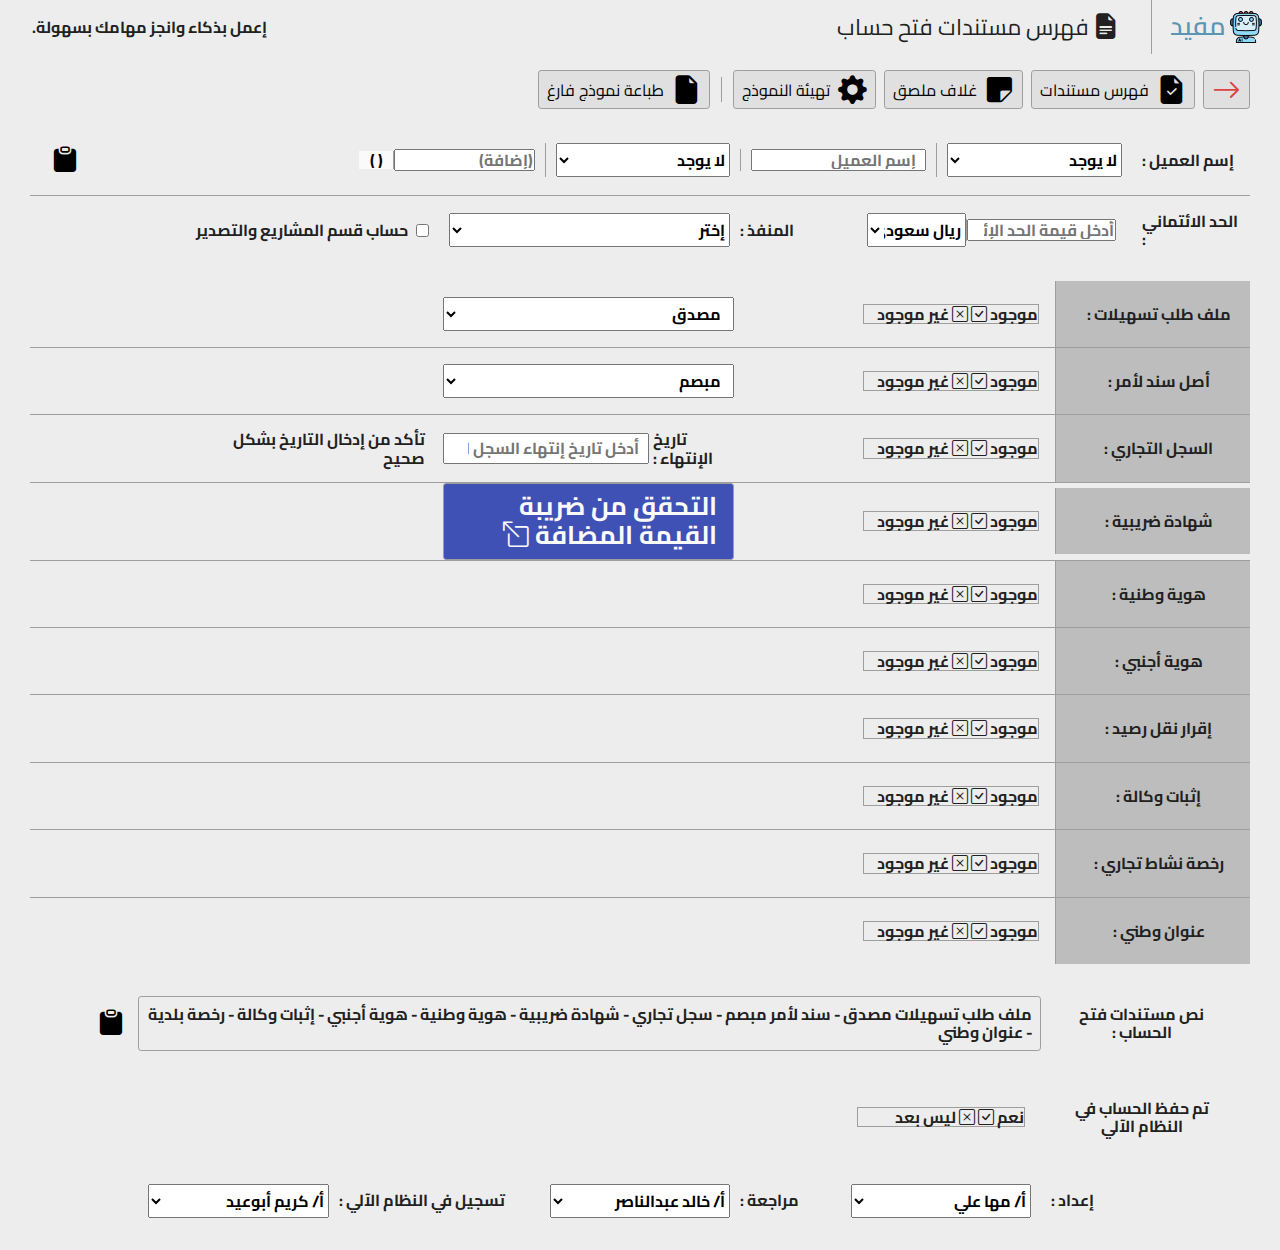
<file: pages/account-opening-checklist.html>
<!-- ACCOUNT_OPEN_CHECKLIST page -->
<!DOCTYPE html>
<html lang="ar" dir="rtl">
  <head>
    <!-- primary tags -->
    <meta charset="UTF-8" />
    <title>مفيد | فهرس مستندات فتح حساب</title>
    <meta http-equiv="X-UA-Compatible" content="IE=edge" />
    <meta name="viewport" content="width=device-width,initial-scale=1" />
    <!-- app favicons -->
    <link rel="icon" href="../media/mufeed-favicon.png" type="image/png" />
    <!-- app info -->
    <meta name="title" content="Mufeed" />
    <meta
      name="description"
      content="Mufeed is a daily office-work tasks organizer - مفيد ينجز لك مهامك اليومية بسرعة وذكاء"
    />
    <meta
      name="keywords"
      content="Mufeed, Task Organizer, Task Manager, Office Work"
    />
    <meta name="author" content="Kareem Aboueid" />
    <meta name="language" content="arabic" />
    <!-- app og tags -->
    <meta property="og:title" content="Mufeed" />
    <meta property="og:url" content="https://kareemabo3id.github.io/Mufeed" />
    <meta property="og:type" content="PWA" />
    <meta
      property="og:description"
      content="Mufeed is a daily office-work tasks organizer - مفيد ينجز لك مهامك اليومية بسرعة وذكاء"
    />
    <meta
      property="og:image"
      content="https://raw.githubusercontent.com/KareemAbo3id/Mufeed/master/media/mufeed-ogimage.jpg"
    />
    <!-- app stylesheet -->
    <link rel="stylesheet" href="../css/index.css" />
    <!-- app JS scripts -->
    <script defer src="../js/vendors/jquery.min.js"></script>
    <script defer src="../js/utilities/global-buttons.js"></script>
    <script defer src="../js/utilities/global-state-change.js"></script>
    <script defer src="../js/local_state/acc-open-checklist-state.js"></script>
    <!-- JS copy scripts -->
    <script defer src="../js/copy_scripts/copy-viewed-cust-name.js"></script>
    <script defer src="../js/copy_scripts/copy-viewed-docs-text.js"></script>
    <script defer src="../js/copy_scripts/copy_move_credit_text.js"></script>
    <!-- JS print scripts -->
    <script defer src="../js/print_scripts/print-cust-checklist.js"></script>
    <script defer src="../js/print_scripts/print_cust_cover.js"></script>
  </head>

  <body>
    <!-- START RESULT_ACTION_BUTTONS -->
    <div id="RESULT_ACTION_BUTTONS" class="hide">
      <div>
        <button
          class="btn-reset p-t-0-25rem p-b-0-25rem p-l-0-5rem p-r-0-5rem radius-base flex items-center justify-center back-shade-300"
          type="button"
          title="إغلاق"
          id="RESULT_CONTENT_CLOSE_BUTTON"
        >
          <i class="bi bi-x-lg line-h-1 font-s-h3 font-red"></i>
        </button>
        <button
          class="btn-reset p-t-0-25rem p-b-0-25rem p-l-0-5rem p-r-0-5rem radius-base flex items-center justify-center back-shade-300"
          type="button"
          title="طباعة"
          onclick="window.print()"
        >
          <i class="bi bi-printer-fill line-h-1 font-s-h3 font-prim"></i>
        </button>
      </div>
      <div>
        <img src="../media/mufeed-favicon.png" />
      </div>
    </div>
    <!-- END RESULT_ACTION_BUTTONS -->

    <div id="INDEX_RESULT_PAGE" class="hide"></div>
    <main id="INDEX_MAIN_PAGE" class>
      <!-- START APP_HEADER -->
      <header class="app_header flex justify-space-between items-center">
        <!-- start logo -->
        <div class="width-10">
          <a
            class="flex justify-center items-center gap-0-25rem"
            href="../"
            title="الصفحة الرئيسية"
          >
            <img src="../media/mufeed-favicon.png" alt="صورة مفيد" />
            <p class="font-s-h5 font-w-600 logo-color">مفيد</p>
          </a>
        </div>
        <!-- end logo -->
        <div
          class="width-90 flex bordered-right justify-space-between items-center p-r-2rem p-l-2rem"
        >
          <!-- start page title -->
          <div class="PAGE_TITLE flex items-center justify-start gap-0-25rem">
            <i class="bi bi-file-earmark-text-fill line-h-1 font-s-h5"></i>
            <h1 class="font-w-400 font-s-h6">فهرس مستندات فتح حساب</h1>
          </div>
          <!-- end page title -->
          <!-- start description -->
          <p class="font-s-base">إعمل بذكاء وانجز مهامك بسهولة.</p>
          <!-- end description -->
        </div>
      </header>
      <!-- END APP_HEADER -->

      <!-- START new_acc_section SECTION -->
      <section class="new_acc_section p-t-1rem p-b-1rem">
        <!-- START </1.new_acc_form> -->
        <form action="" id="new_acc_form">
          <div class="container flex f-column gap-1rem">
            <!-- START SUBMIT BUTTONS -->
            <div
              class="back-shade-200 flex justify-start items-center gap-0-5rem"
            >
              <button
                class="bordered p-t-0-25rem p-b-0-25rem p-l-0-5rem p-r-0-5rem radius-base flex items-center justify-center gap-0-5rem back-shade-300"
                type="button"
                title="خروج"
                id="EXIT_TO_MAIN_PAGE_BTN"
              >
                <a href="../" class="flex justify-center items-center">
                  <i class="bi bi-arrow-right line-h-1 font-s-h4 font-red"></i>
                </a>
              </button>
              <button
                class="bordered p-t-0-25rem p-b-0-25rem p-l-0-5rem p-r-0-5rem radius-base flex items-center justify-center gap-0-5rem back-shade-300"
                type="button"
                title="طباعة فهرس المستندات"
                id="PRINT_INDEX_BTN"
              >
                <i
                  class="bi bi-file-earmark-check-fill line-h-1 font-s-h4 font-prim"
                ></i>
                <span class="line-h-1 font-w-400 font-s-base font-prim">
                  فهرس مستندات
                </span>
              </button>
              <button
                class="bordered p-t-0-25rem p-b-0-25rem p-l-0-5rem p-r-0-5rem radius-base flex items-center justify-center gap-0-5rem back-shade-300"
                type="button"
                title="طباعة غلاف ملصق للملف"
                id="PRINT_CUST_COVER_BTN"
              >
                <i class="bi bi-sticky-fill line-h-1 font-s-h4 font-prim"></i>
                <span class="line-h-1 font-w-400 font-s-base font-prim">
                  غلاف ملصق
                </span>
              </button>
              <button
                class="bordered p-t-0-25rem p-b-0-25rem p-l-0-5rem p-r-0-5rem radius-base flex items-center justify-center gap-0-5rem back-shade-300"
                type="reset"
                title="إعادة تهيئة النموذج"
                id="RESET_FORM_BTN"
              >
                <i class="bi bi-gear-fill line-h-1 font-s-h4 font-prim"></i>
                <span class="line-h-1 font-w-400 font-s-base font-prim">
                  تهيئة النموذج
                </span>
              </button>
              <div class="space-v"></div>
              <button
                class="bordered p-t-0-25rem p-b-0-25rem p-l-0-5rem p-r-0-5rem radius-base flex items-center justify-center gap-0-5rem back-shade-300"
                type="button"
                title="طباعة نموذج فارغ"
                id="PRINT_EMPTY_PAGE_BTN"
              >
                <!-- empty page icon: -->
                <i
                  class="bi bi-file-earmark-fill line-h-1 font-s-h4 font-prim"
                ></i>
                <span class="line-h-1 font-w-400 font-s-base font-prim">
                  طباعة نموذج فارغ
                </span>
              </button>
            </div>
            <!-- END SUBMIT BUTTONS -->

            <!-- new_acc_form-section -->
            <section class="new_acc_form-section">
              <!-- START CUST_NAME DIV -->
              <div
                class="row items-center justify-start p-r-1-5rem p-l-1-5rem p-t-1rem p-b-1rem"
              >
                <div class="col-1 text-left p-0">
                  <label class="new_acc_form-label" for="CUST_NAME"
                    >إسم العميل :</label
                  >
                </div>

                <div class="col-8">
                  <div class="date-input-div">
                    <div
                      class="row flex items-center justify-space-between p-r-1rem p-l-1rem"
                    >
                      <!-- START CUST_NAME_START -->
                      <div class="col-3 bordered-left">
                        <select
                          class="new_acc_form-input width-100"
                          name="CUST_NAME_START"
                          id="CUST_NAME_START"
                        >
                          <option selected value="">لا يوجد</option>
                          <option>مؤسسة</option>
                          <option>شركة</option>
                          <option>مكتب</option>
                          <option>وزارة</option>
                          <option>محل</option>
                          <option>مفروشات</option>
                          <option>هيئة</option>
                          <option>مجموعة</option>
                          <option>مركز</option>
                          <option>مستشفى</option>
                          <option>المؤسسة</option>
                          <option>الشركة</option>
                          <option>المكتب</option>
                          <option>الوزارة</option>
                          <option>المحل</option>
                          <option>المفروشات</option>
                          <option>الهيئة</option>
                          <option>المجموعة</option>
                          <option>المركز</option>
                          <option>المستشفى</option>
                        </select>
                      </div>
                      <!-- END CUST_NAME_START -->

                      <!-- START CUST_NAME -->
                      <div class="col-3 bordered-left">
                        <input
                          class="new_acc_form-input width-100 p-l-0-5rem p-r-0-5rem"
                          type="text"
                          name="CUST_NAME"
                          id="CUST_NAME"
                          placeholder="إسم العميل"
                          required
                        />
                      </div>
                      <!-- END CUST_NAME -->

                      <!-- START CUST_NAME_END -->
                      <div class="col-3 bordered-left">
                        <select
                          class="new_acc_form-input width-100"
                          name="CUST_NAME_END"
                          id="CUST_NAME_END"
                        >
                          <option selected value="">لا يوجد</option>
                          <option>التجارية</option>
                          <option>التجاري</option>
                          <option>للتجارة</option>
                          <option>المحدودة</option>
                          <option>المتحدة</option>
                          <option>التضامنية</option>
                          <option>للتضامن</option>
                          <option>للأرضيات</option>
                          <option>للأرضيات والمفروشات</option>
                          <option>للمفروشات</option>
                          <option>للسجاد</option>
                          <option>للأثاث</option>
                          <option>للمقاولات</option>
                          <option>للمقاولات العامة</option>
                          <option>للتصدير</option>
                          <option>للإستيراد والتصدير</option>
                          <option>شركة شخص واحد</option>
                          <option>الوطنية</option>
                          <option>الدولية</option>
                          <option>العالمية</option>
                        </select>
                      </div>
                      <!-- END CUST_NAME_END -->

                      <!-- START CUST_NAME_SUFFIX -->
                      <div
                        class="col-3 flex items-center justify-space-between"
                      >
                        <input
                          class="new_acc_form-input width-80 p-0"
                          type="text"
                          name="CUST_NAME_SUFFIX"
                          id="CUST_NAME_SUFFIX"
                          placeholder="(إضافة)"
                        />
                        <!-- add_parenthesis -->
                        <button
                          id="ADD_SUFFIX_PARENS_BTN"
                          class="width-20 back-shade-50 bordered-right"
                          type="button"
                          title="إضافة قوسين"
                        >
                          ( )
                        </button>
                        <button
                          id="REMOVE_SUFFIX_PARENS_BTN"
                          class="width-20 back-shade-50 bordered-right hide"
                          type="button"
                          title="مسح القوسين"
                        >
                          ( )
                        </button>
                      </div>
                      <!-- END CUST_NAME_SUFFIX -->
                    </div>
                  </div>
                </div>

                <!-- START VIEW_CUST_NAME -->
                <div class="col-3">
                  <div class="flex justify-end items-center gap-0-5rem">
                    <p id="VIEW_CUST_NAME">
                      <!-- <span id="VIEW_CUST_NAME1"></span>
                      <span id="VIEW_CUST_NAME2"></span>
                      <span id="VIEW_CUST_NAME3"></span>
                      <span id="parenthesis1" class="hide">(</span>
                      <span id="VIEW_CUST_NAME4"></span>
                      <span id="parenthesis2" class="hide">)</span> -->
                    </p>
                    <button
                      id="COPY_VIEW_CUST_NAME"
                      class="btn-reset p-0-25rem"
                      title="نسخ اسم العميل"
                      type="button"
                    >
                      <i class="bi bi-clipboard-fill font-s-h5 font-prim"></i>
                      <i
                        class="bi bi-clipboard-check-fill font-s-h5 font-prim hide"
                      ></i>
                    </button>
                  </div>
                </div>
                <!-- END VIEW_CUST_NAME -->
              </div>
              <!-- END CUST_NAME DIV -->

              <div class="_______sperator_______"></div>

              <div
                class="row items-center justify-start p-r-1-5rem p-l-1-5rem p-t-1rem p-b-1rem"
              >
                <!-- START CUST_CREDIT_LIMIT -->
                <div class="col-1 text-left p-0">
                  <label class="new_acc_form-label" for="CUST_CREDIT_LIMIT">
                    الحد الائتماني :
                  </label>
                </div>
                <div class="col-3">
                  <div class="date-input-div">
                    <div
                      class="flex items-center justify-space-between p-r-1rem p-l-1rem"
                    >
                      <div class="width-60 bordered-left">
                        <input
                          class="new_acc_form-input width-100"
                          type="number"
                          min="1"
                          name="CUST_CREDIT_LIMIT"
                          id="CUST_CREDIT_LIMIT"
                          placeholder="أدخل قيمة الحد الإئتماني"
                          required
                        />
                      </div>
                      <div class="width-40">
                        <select
                          class="new_acc_form-input width-100"
                          name="CUST_CREDIT_LIMIT_CURRENCY"
                          id="CUST_CREDIT_LIMIT_CURRENCY"
                        >
                          <option selected>ريال سعودي</option>
                          <option>دولار أمريكي</option>
                          <option>جنيه مصري</option>
                          <option>درهم إماراتي</option>
                          <option>جنيه إسترليني</option>
                          <option>يورو</option>
                          <option>دينار كويتي</option>
                          <option>دينار أردني</option>
                        </select>
                      </div>
                    </div>
                  </div>
                </div>
                <!-- END CUST_CREDIT_LIMIT -->
                <!-- START CUST_MARKET -->
                <div class="col-1 text-left p-0">
                  <label class="new_acc_form-label" for="CUST_MARKET">
                    المنفذ :
                  </label>
                </div>
                <div class="col-3">
                  <select
                    class="new_acc_form-input width-100"
                    name="CUST_MARKET"
                    id="CUST_MARKET"
                  >
                    <option selected value="">إختر</option>
                    <option>كبار العملاء</option>
                    <option>بريمان موكيت</option>
                    <option>بريمان فينيل</option>
                    <option>بريمان قص</option>
                    <option>الخمرة موكيت</option>
                    <option>الخمرة فينيل</option>
                    <option>الدمام موكيت</option>
                    <option>الدمام فينيل</option>
                    <option>الدمام قص</option>
                    <option>الطائف موكيت</option>
                    <option>الطائف فينيل</option>
                    <option>خميس مشيط موكيت</option>
                    <option>خميس مشيط فينيل</option>
                    <option>جيزان موكيت</option>
                    <option>جيزان فينيل</option>
                    <option>حفر الباطن موكيت</option>
                    <option>حفر الباطن فينيل</option>
                    <option>الرياض موكيت</option>
                    <option>الرياض فينيل</option>
                    <option>الرياض قص</option>
                    <option>القصيم موكيت</option>
                    <option>القصيم فينيل</option>
                    <option>القصيم قص</option>
                    <option>المدينة موكيت</option>
                    <option>المدينة فينيل</option>
                    <option>المدينة قص</option>
                    <option>حائل موكيت</option>
                    <option>حائل فينيل</option>
                    <option>الجوف موكيت</option>
                    <option>الجوف فينيل</option>
                    <option>تبوك موكيت</option>
                    <option>تبوك فينيل</option>
                  </select>
                </div>
                <div class="col-4">
                  <div class="flex justify-start items-center gap-0-5rem">
                    <input
                      type="checkbox"
                      name="CUST_PROJECT_CHECK"
                      id="CUST_PROJECT_CHECK"
                    />
                    <label for="CUST_PROJECT_CHECK">
                      حساب قسم المشاريع والتصدير
                    </label>
                  </div>
                </div>
                <!-- END CUST_MARKET -->
              </div>
            </section>
            <!-- ========================================= -->

            <!-- new_acc_form-section -->
            <section class="new_acc_form-section overflow-hidden">
              <!-- START TASHEEL_APP_CHECK -->
              <div
                class="row items-center justify-start p-r-0-25rem p-l-0-25rem"
              >
                <div
                  class="col-2 text-center bordered-left back-shade-400 p-t-1-5rem p-b-1-5rem"
                >
                  <p class="new_acc_form-label">ملف طلب تسهيلات :</p>
                </div>
                <div class="col-2 p-r-1rem p-l-1rem">
                  <div class="new_acc_toggle_radio">
                    <input
                      checked
                      class="hide new_acc_toggle_radio-true"
                      type="radio"
                      name="TASHEEL_APP_CHECK"
                      id="TASHEEL_APP_CHECK_TRUE"
                      value="TASHEEL_APP_CHECK_TRUE"
                    />
                    <input
                      class="hide new_acc_toggle_radio-false"
                      type="radio"
                      name="TASHEEL_APP_CHECK"
                      id="TASHEEL_APP_CHECK_FALSE"
                      value="TASHEEL_APP_CHECK_FALSE"
                    />
                    <div class="new_acc_switch bordered">
                      <label
                        class="check-label-true"
                        for="TASHEEL_APP_CHECK_TRUE"
                        >موجود</label
                      >
                      <i class="bi bi-check-square"></i>
                      <i class="bi bi-x-square"></i>
                      <label
                        class="check-label-false"
                        for="TASHEEL_APP_CHECK_FALSE"
                        >غير موجود</label
                      >
                    </div>
                  </div>
                </div>
                <div class="col-1"></div>
                <div class="col-3 flex items-center justify-space-between">
                  <select
                    class="new_acc_form-input width-100 p-l-0-5rem p-r-0-5rem"
                    name="TASHEEL_APP_VERFIY"
                    id="TASHEEL_APP_VERFIY"
                  >
                    <option selected>مصدق</option>
                    <option>مصدق إلكتروني</option>
                    <option>غير مصدق</option>
                  </select>
                </div>
              </div>
              <!-- END TASHEEL_APP_CHECK -->

              <div class="_______sperator_______"></div>

              <!-- START WARRANT_SUPPORT_CHECK -->
              <div
                class="row items-center justify-start p-r-0-25rem p-l-0-25rem"
              >
                <div
                  class="col-2 text-center bordered-left back-shade-400 p-t-1-5rem p-b-1-5rem"
                >
                  <p class="new_acc_form-label">أصل سند لأمر :</p>
                </div>
                <div class="col-2 p-r-1rem p-l-1rem">
                  <div class="new_acc_toggle_radio">
                    <input
                      checked
                      class="hide new_acc_toggle_radio-true"
                      type="radio"
                      name="WARRANT_SUPPORT_CHECK"
                      id="WARRANT_SUPPORT_CHECK_TRUE"
                      value="WARRANT_SUPPORT_CHECK_TRUE"
                    />
                    <input
                      class="hide new_acc_toggle_radio-false"
                      type="radio"
                      name="WARRANT_SUPPORT_CHECK"
                      id="WARRANT_SUPPORT_CHECK_FALSE"
                      value="WARRANT_SUPPORT_CHECK_FALSE"
                    />

                    <div class="new_acc_switch bordered">
                      <label
                        class="check-label-true"
                        for="WARRANT_SUPPORT_CHECK_TRUE"
                        >موجود</label
                      >
                      <i class="bi bi-check-square"></i>
                      <i class="bi bi-x-square"></i>
                      <label
                        class="check-label-false"
                        for="WARRANT_SUPPORT_CHECK_FALSE"
                        >غير موجود</label
                      >
                    </div>
                  </div>
                </div>
                <div class="col-1"></div>
                <div class="col-3 flex items-center justify-space-between">
                  <select
                    class="new_acc_form-input width-100 p-l-0-5rem p-r-0-5rem"
                    name="WARRANT_SUPPORT_VERFIY"
                    id="WARRANT_SUPPORT_VERFIY"
                  >
                    <option selected>مبصم</option>
                    <option>مختم</option>
                    <option>مختم ومبصم</option>
                    <option value="">لا يوجد</option>
                  </select>
                </div>
              </div>
              <!-- END WARRANT_SUPPORT_CHECK -->

              <div class="_______sperator_______"></div>

              <!-- START CUST_TRADE_LOG -->
              <div
                class="row items-center justify-start p-r-0-25rem p-l-0-25rem"
              >
                <div
                  class="col-2 text-center bordered-left back-shade-400 p-t-1-5rem p-b-1-5rem"
                >
                  <p class="new_acc_form-label">السجل التجاري :</p>
                </div>
                <div class="col-2 p-r-1rem p-l-1rem">
                  <div class="new_acc_toggle_radio">
                    <input
                      checked
                      class="hide new_acc_toggle_radio-true"
                      type="radio"
                      name="CUST_TRADE_LOG_CHECK"
                      id="CUST_TRADE_LOG_TRUE"
                      value="CUST_TRADE_LOG_TRUE"
                    />
                    <input
                      class="hide new_acc_toggle_radio-false"
                      type="radio"
                      name="CUST_TRADE_LOG_CHECK"
                      id="CUST_TRADE_LOG_FALSE"
                      value="CUST_TRADE_LOG_FALSE"
                    />
                    <div class="new_acc_switch bordered">
                      <label class="check-label-true" for="CUST_TRADE_LOG_TRUE"
                        >موجود</label
                      >
                      <i class="bi bi-check-square"></i>
                      <i class="bi bi-x-square"></i>
                      <label
                        class="check-label-false"
                        for="CUST_TRADE_LOG_FALSE"
                        >غير موجود</label
                      >
                    </div>
                  </div>
                </div>
                <div class="col-1"></div>
                <!-- START CUST_TRADE_LOG_VERFIY -->
                <div class="col-3 text-left">
                  <div id="CUST_TRADE_LOG_VERFIY">
                    <div class="flex items-center justify-start gap-0-25rem">
                      <label
                        title="ستكون خانة تاريخ إنتهاء السجل فارغة في حالة عدم تسجيله."
                        class="new_acc_form-label width-40"
                        for="CUST_TRADE_DATE_EXP"
                      >
                        تاريخ الإنتهاء :
                      </label>
                      <input
                        class="new_acc_form-input width-100 p-t-0-25rem p-b-0-25rem p-l-0-5rem p-r-0-5rem text-center"
                        title="ستكون خانة تاريخ إنتهاء السجل فارغة في حالة عدم تسجيله."
                        type="number"
                        name="CUST_TRADE_DATE_EXP"
                        id="CUST_TRADE_DATE_EXP"
                        placeholder="أدخل تاريخ إنتهاء السجل التجاري"
                      />
                    </div>
                  </div>
                </div>
                <div class="col-2 p-0 p-r-0-5rem">
                  <p id="VIEW_TRADE_DATE_EXP" class="font-grey"></p>
                </div>
                <!-- END CUST_TRADE_LOG_VERFIY -->
                <!-- END CUST_TRADE_LOG -->
              </div>

              <div class="_______sperator_______"></div>

              <!-- START VAT_CERT -->
              <div
                class="row items-center justify-start p-r-0-25rem p-l-0-25rem"
              >
                <div
                  class="col-2 text-center bordered-left back-shade-400 p-t-1-5rem p-b-1-5rem"
                >
                  <p class="new_acc_form-label">شهادة ضريبية :</p>
                </div>
                <div class="col-2 p-r-1rem p-l-1rem">
                  <div class="new_acc_toggle_radio">
                    <input
                      checked
                      class="hide new_acc_toggle_radio-true"
                      type="radio"
                      name="VAT_CERT_CHECK"
                      id="VAT_CERT_TRUE"
                      value="VAT_CERT_TRUE"
                    />
                    <input
                      class="hide new_acc_toggle_radio-false"
                      type="radio"
                      name="VAT_CERT_CHECK"
                      id="VAT_CERT_FALSE"
                      value="VAT_CERT_FALSE"
                    />
                    <div class="new_acc_switch bordered">
                      <label class="check-label-true" for="VAT_CERT_TRUE"
                        >موجود</label
                      >
                      <i class="bi bi-check-square"></i>
                      <i class="bi bi-x-square"></i>
                      <label class="check-label-false" for="VAT_CERT_FALSE"
                        >غير موجود</label
                      >
                    </div>
                  </div>
                </div>
                <div class="col-1"></div>
                <div class="col-3 flex items-center justify-center">
                  <a
                    href="https://zatca.gov.sa/ar/eServices/Pages/TaxpayerLookup.aspx"
                    target="_blank"
                    class="btn-reset prim-btn bordered width-100 p-t-0-5rem p-b-0-5rem p-r-1rem p-l-1rem"
                    title="الذهاب إلى موقع هيئة الزكاة والضريبة والجمارك"
                  >
                    التحقق من ضريبة القيمة المضافة
                    <i class="bi bi-box-arrow-up-left"></i>
                  </a>
                </div>
              </div>
              <!-- END VAT_CERT -->

              <div class="_______sperator_______"></div>

              <!-- SRART NATIONAL_ID -->
              <div
                class="row items-center justify-start p-r-0-25rem p-l-0-25rem"
              >
                <div
                  class="col-2 text-center bordered-left back-shade-400 p-t-1-5rem p-b-1-5rem"
                >
                  <p class="new_acc_form-label">هوية وطنية :</p>
                </div>
                <div class="col-2 p-r-1rem p-l-1rem">
                  <div class="new_acc_toggle_radio">
                    <input
                      checked
                      class="hide new_acc_toggle_radio-true"
                      type="radio"
                      name="NATIONAL_ID_CHECK"
                      id="NATIONAL_ID_TRUE"
                      value="NATIONAL_ID_TRUE"
                    />
                    <input
                      class="hide new_acc_toggle_radio-false"
                      type="radio"
                      name="NATIONAL_ID_CHECK"
                      id="NATIONAL_ID_FALSE"
                      value="NATIONAL_ID_FALSE"
                    />
                    <div class="new_acc_switch bordered">
                      <label class="check-label-true" for="NATIONAL_ID_TRUE"
                        >موجود</label
                      >
                      <i class="bi bi-check-square"></i>
                      <i class="bi bi-x-square"></i>
                      <label class="check-label-false" for="NATIONAL_ID_FALSE"
                        >غير موجود</label
                      >
                    </div>
                  </div>
                </div>
              </div>
              <!-- END NATIONAL_ID -->

              <div class="_______sperator_______"></div>

              <!-- SRART FORIGN_ID -->
              <div
                class="row items-center justify-start p-r-0-25rem p-l-0-25rem"
              >
                <div
                  class="col-2 text-center bordered-left back-shade-400 p-t-1-5rem p-b-1-5rem"
                >
                  <p class="new_acc_form-label">هوية أجنبي :</p>
                </div>
                <div class="col-2 p-r-1rem p-l-1rem">
                  <div class="new_acc_toggle_radio">
                    <input
                      checked
                      class="hide new_acc_toggle_radio-true"
                      type="radio"
                      name="FORIGN_ID_CHECK"
                      id="FORIGN_ID_TRUE"
                      value="FORIGN_ID_TRUE"
                    />
                    <input
                      class="hide new_acc_toggle_radio-false"
                      type="radio"
                      name="FORIGN_ID_CHECK"
                      id="FORIGN_ID_FALSE"
                      value="FORIGN_ID_FALSE"
                    />
                    <div class="new_acc_switch bordered">
                      <label class="check-label-true" for="FORIGN_ID_TRUE"
                        >موجود</label
                      >
                      <i class="bi bi-check-square"></i>
                      <i class="bi bi-x-square"></i>
                      <label class="check-label-false" for="FORIGN_ID_FALSE"
                        >غير موجود</label
                      >
                    </div>
                  </div>
                </div>
              </div>
              <!-- END FORIGN_ID -->

              <div class="_______sperator_______"></div>

              <!-- START MOVE_CREDIT_CHECK -->
              <div
                class="row items-center justify-start p-r-0-25rem p-l-0-25rem"
              >
                <div
                  class="col-2 text-center bordered-left back-shade-400 p-t-1-5rem p-b-1-5rem"
                >
                  <p class="new_acc_form-label">إقرار نقل رصيد :</p>
                </div>

                <div class="col-2 p-r-1rem p-l-1rem">
                  <div class="new_acc_toggle_radio">
                    <input
                      class="hide new_acc_toggle_radio-true"
                      type="radio"
                      name="MOVE_CREDIT_CHECK"
                      id="MOVE_CREDIT_TRUE"
                      value="MOVE_CREDIT_TRUE"
                    />
                    <input
                      checked
                      class="hide new_acc_toggle_radio-false"
                      type="radio"
                      name="MOVE_CREDIT_CHECK"
                      id="MOVE_CREDIT_FALSE"
                      value="MOVE_CREDIT_FALSE"
                    />
                    <div class="new_acc_switch bordered">
                      <label class="check-label-true" for="MOVE_CREDIT_TRUE"
                        >موجود</label
                      >
                      <i class="bi bi-check-square"></i>
                      <i class="bi bi-x-square"></i>
                      <label class="check-label-false" for="MOVE_CREDIT_FALSE"
                        >غير موجود</label
                      >
                    </div>
                  </div>
                </div>
                <!-- START OLD_CUST_DATA DIV -->
                <div id="MOVE_CREDIT_IN_NO_BOX" class="hide width-10rem p-0">
                  <input
                    class="new_acc_form-input width-100 p-t-0-25rem p-b-0-25rem p-l-0-5rem p-r-0-5rem text-center"
                    type="number"
                    name="OLD_CUST_NO"
                    id="OLD_CUST_NO"
                    required
                    placeholder="رقم العميل القديم"
                    min="1"
                    max="9999"
                  />
                </div>

                <div id="MOVE_CREDIT_IN_NAME_BOX" class="hide col-6">
                  <div class="date-input-div">
                    <div
                      class="row flex items-center justify-space-between p-r-1rem p-l-1rem"
                    >
                      <!-- START OLD_CUST_NAME_START -->
                      <div class="col-3 bordered-left">
                        <select
                          class="new_acc_form-input width-100"
                          name="OLD_CUST_NAME_START"
                          id="OLD_CUST_NAME_START"
                        >
                          <option selected value="">لا يوجد</option>
                          <option>مؤسسة</option>
                          <option>شركة</option>
                          <option>مكتب</option>
                          <option>وزارة</option>
                          <option>محل</option>
                          <option>مفروشات</option>
                          <option>هيئة</option>
                          <option>مجموعة</option>
                          <option>مركز</option>
                          <option>مستشفى</option>
                          <option>المؤسسة</option>
                          <option>الشركة</option>
                          <option>المكتب</option>
                          <option>الوزارة</option>
                          <option>المحل</option>
                          <option>المفروشات</option>
                          <option>الهيئة</option>
                          <option>المجموعة</option>
                          <option>المركز</option>
                          <option>المستشفى</option>
                        </select>
                      </div>
                      <!-- END OLD_CUST_NAME_START -->

                      <!-- START OLD_CUST_NAME -->
                      <div class="col-3 bordered-left">
                        <input
                          class="new_acc_form-input width-100 p-l-0-5rem p-r-0-5rem"
                          type="text"
                          name="OLD_CUST_NAME"
                          id="OLD_CUST_NAME"
                          placeholder="إسم العميل القديم"
                          required
                        />
                      </div>
                      <!-- END OLD_CUST_NAME -->

                      <!-- START OLD_CUST_NAME_END -->
                      <div class="col-3 bordered-left">
                        <select
                          class="new_acc_form-input width-100"
                          name="OLD_CUST_NAME_END"
                          id="OLD_CUST_NAME_END"
                        >
                          <option selected value="">لا يوجد</option>
                          <option>التجارية</option>
                          <option>التجاري</option>
                          <option>للتجارة</option>
                          <option>المحدودة</option>
                          <option>المتحدة</option>
                          <option>التضامنية</option>
                          <option>للتضامن</option>
                          <option>للأرضيات</option>
                          <option>للأرضيات والمفروشات</option>
                          <option>للمفروشات</option>
                          <option>للسجاد</option>
                          <option>للأثاث</option>
                          <option>للمقاولات</option>
                          <option>للمقاولات العامة</option>
                          <option>للتصدير</option>
                          <option>للإستيراد والتصدير</option>
                          <option>شركة شخص واحد</option>
                          <option>الوطنية</option>
                          <option>الدولية</option>
                          <option>العالمية</option>
                        </select>
                      </div>
                      <!-- END OLD_CUST_NAME_END -->

                      <!-- START OLD_CUST_NAME_SUFFIX -->
                      <div
                        class="col-3 flex items-center justify-space-between"
                      >
                        <input
                          class="new_acc_form-input width-80 p-0"
                          type="text"
                          name="OLD_CUST_NAME_SUFFIX"
                          id="OLD_CUST_NAME_SUFFIX"
                          placeholder="(إضافة)"
                        />
                        <!-- add_parenthesis -->
                        <button
                          id="ADD_OLD_SUFFIX_PARENS_BTN"
                          class="width-20 back-shade-50 bordered-right"
                          type="button"
                          title="إضافة قوسين"
                        >
                          ( )
                        </button>
                        <button
                          id="REMOVE_OLD_SUFFIX_PARENS_BTN"
                          class="width-20 back-shade-50 bordered-right hide"
                          type="button"
                          title="مسح القوسين"
                        >
                          ( )
                        </button>
                      </div>
                      <!-- END OLD_CUST_NAME_SUFFIX -->
                      <p id="VIEW_OLD_CUST_NAME" class="hide"></p>
                    </div>
                  </div>
                </div>

                <!-- END OLD_CUST_DATA DIV -->

                <!-- /////////////////////////////// -->
                <!-- /////////////////////////////// -->
                <!-- /////////////////////////////// -->
              </div>
              <!-- END MOVE_CREDIT_CHECK -->
              <div class="_______sperator_______"></div>

              <!-- SRART CUST_ATTORNEY -->
              <div
                class="row items-center justify-start p-r-0-25rem p-l-0-25rem"
              >
                <div
                  class="col-2 text-center bordered-left back-shade-400 p-t-1-5rem p-b-1-5rem"
                >
                  <p class="new_acc_form-label">إثبات وكالة :</p>
                </div>
                <div class="col-2 p-r-1rem p-l-1rem">
                  <div class="new_acc_toggle_radio">
                    <input
                      checked
                      class="hide new_acc_toggle_radio-true"
                      type="radio"
                      name="CUST_ATTORNEY_CHECK"
                      id="CUST_ATTORNEY_TRUE"
                      value="CUST_ATTORNEY_TRUE"
                    />
                    <input
                      class="hide new_acc_toggle_radio-false"
                      type="radio"
                      name="CUST_ATTORNEY_CHECK"
                      id="CUST_ATTORNEY_FALSE"
                      value="CUST_ATTORNEY_FALSE"
                    />
                    <div class="new_acc_switch bordered">
                      <label class="check-label-true" for="CUST_ATTORNEY_TRUE"
                        >موجود</label
                      >
                      <i class="bi bi-check-square"></i>
                      <i class="bi bi-x-square"></i>
                      <label class="check-label-false" for="CUST_ATTORNEY_FALSE"
                        >غير موجود</label
                      >
                    </div>
                  </div>
                </div>
              </div>
              <!-- END CUST_ATTORNEY -->

              <div class="_______sperator_______"></div>

              <!-- SRART CUST_LICENSE -->
              <div
                class="row items-center justify-start p-r-0-25rem p-l-0-25rem"
              >
                <div
                  class="col-2 text-center bordered-left back-shade-400 p-t-1-5rem p-b-1-5rem"
                >
                  <p class="new_acc_form-label">رخصة نشاط تجاري :</p>
                </div>
                <div class="col-2 p-r-1rem p-l-1rem">
                  <div class="new_acc_toggle_radio">
                    <input
                      checked
                      class="hide new_acc_toggle_radio-true"
                      type="radio"
                      name="CUST_LICENSE_CHECK"
                      id="CUST_LICENSE_TRUE"
                      value="CUST_LICENSE_TRUE"
                    />
                    <input
                      class="hide new_acc_toggle_radio-false"
                      type="radio"
                      name="CUST_LICENSE_CHECK"
                      id="CUST_LICENSE_FALSE"
                      value="CUST_LICENSE_FALSE"
                    />
                    <div class="new_acc_switch bordered">
                      <label class="check-label-true" for="CUST_LICENSE_TRUE"
                        >موجود</label
                      >
                      <i class="bi bi-check-square"></i>
                      <i class="bi bi-x-square"></i>
                      <label class="check-label-false" for="CUST_LICENSE_FALSE"
                        >غير موجود</label
                      >
                    </div>
                  </div>
                </div>
              </div>
              <!-- END CUST_LICENSE -->

              <div class="_______sperator_______"></div>

              <!-- SRART NATIONAL_ADDRESS -->
              <div
                class="row items-center justify-start p-r-0-25rem p-l-0-25rem"
              >
                <div
                  class="col-2 text-center bordered-left back-shade-400 p-t-1-5rem p-b-1-5rem"
                >
                  <p class="new_acc_form-label">عنوان وطني :</p>
                </div>
                <div class="col-2 p-r-1rem p-l-1rem">
                  <div class="new_acc_toggle_radio">
                    <input
                      checked
                      class="hide new_acc_toggle_radio-true"
                      type="radio"
                      name="NATIONAL_ADDRESS_CHECK"
                      id="NATIONAL_ADDRESS_TRUE"
                      value="NATIONAL_ADDRESS_TRUE"
                    />
                    <input
                      class="hide new_acc_toggle_radio-false"
                      type="radio"
                      name="NATIONAL_ADDRESS_CHECK"
                      id="NATIONAL_ADDRESS_FALSE"
                      value="NATIONAL_ADDRESS_FALSE"
                    />
                    <div class="new_acc_switch bordered">
                      <label
                        class="check-label-true"
                        for="NATIONAL_ADDRESS_TRUE"
                        >موجود</label
                      >
                      <i class="bi bi-check-square"></i>
                      <i class="bi bi-x-square"></i>
                      <label
                        class="check-label-false"
                        for="NATIONAL_ADDRESS_FALSE"
                        >غير موجود</label
                      >
                    </div>
                  </div>
                </div>
              </div>
              <!-- END NATIONAL_ADDRESS -->
            </section>
            <!-- =================================================== -->

            <!-- START ACC_DOCS_TEXT -->
            <section class="new_acc_form-section">
              <div
                class="row items-center justify-start p-r-1-5rem p-l-1-5rem p-t-1rem p-b-1rem"
              >
                <div class="col-2 text-center">
                  <p class="new_acc_form-label">نص مستندات فتح الحساب :</p>
                </div>
                <div
                  id="ACC_DOCS_TEXT_BOX"
                  class="col-9 p-0-5rem bordered radius-base"
                >
                  <p id="ACC_DOCS_TEXT"></p>
                </div>
                <div class="col-1">
                  <button
                    id="COPY_ACC_DOCS_TEXT"
                    class="btn-reset p-0-25rem"
                    title="نسخ نص مستندات فتح الحساب"
                    type="button"
                  >
                    <i class="bi bi-clipboard-fill font-s-h5 font-prim"></i>
                    <i
                      class="bi bi-clipboard-check-fill font-s-h5 font-prim hide"
                    ></i>
                  </button>
                </div>
              </div>
            </section>
            <!-- END ACC_DOCS_TEXT -->

            <!-- START CHECK_CUST_SAVED -->
            <section class="new_acc_form-section">
              <div
                class="row items-center justify-start p-r-1-5rem p-l-1-5rem p-t-1rem p-b-1rem"
              >
                <div class="col-2 text-center">
                  <p class="new_acc_form-label">
                    تم حفظ الحساب في النظام الآلي
                  </p>
                </div>

                <div class="col-2 p-r-1rem p-l-1rem">
                  <div class="new_acc_toggle_radio">
                    <input
                      class="hide new_acc_toggle_radio-true"
                      type="radio"
                      name="CHECK_CUST_SAVED"
                      id="CHECK_CUST_SAVED_TRUE"
                      value="CHECK_CUST_SAVED_TRUE"
                    />
                    <input
                      checked
                      class="hide new_acc_toggle_radio-false"
                      type="radio"
                      name="CHECK_CUST_SAVED"
                      id="CHECK_CUST_SAVED_FALSE"
                      value="CHECK_CUST_SAVED_FALSE"
                    />
                    <div class="new_acc_switch bordered">
                      <label
                        class="check-label-true"
                        for="CHECK_CUST_SAVED_TRUE"
                        >نعم</label
                      >
                      <i class="bi bi-check-square"></i>
                      <i class="bi bi-x-square"></i>
                      <label
                        class="check-label-false"
                        for="CHECK_CUST_SAVED_FALSE"
                        >ليس بعد</label
                      >
                    </div>
                  </div>
                </div>

                <!-- START CUST_NO -->
                <div class="col-3 text-left">
                  <div id="CUST_SAVED_NO" class="hide">
                    <div class="flex items-center justify-start gap-0-25rem">
                      <label class="new_acc_form-label width-50" for="CUST_NO"
                        >رقم العميل :</label
                      >
                      <input
                        class="new_acc_form-input width-100 p-t-0-25rem p-b-0-25rem p-l-0-5rem p-r-0-5rem text-center"
                        type="number"
                        name="CUST_NO"
                        id="CUST_NO"
                        required
                        placeholder="أدخل رقم العميل"
                        min="1"
                        max="9999"
                      />
                    </div>
                  </div>
                </div>
                <!-- END CUST_NO -->

                <!-- START MAKE_DATE DIV -->
                <div class="col-3 text-left">
                  <div id="CUST_SAVED_DATE" class="hide">
                    <div class="flex items-center justify-start gap-0-25rem">
                      <label
                        class="new_acc_form-label width-40"
                        for="MAKE_DATE"
                      >
                        تاريخ الإعداد :
                      </label>
                      <input
                        class="new_acc_form-input width-100 p-t-0-25rem p-b-0-25rem p-l-0-5rem p-r-0-5rem text-center"
                        title="يتم تحديد التاريخ بشكل تلقائي في حالة عدم تحديد التاريخ"
                        type="number"
                        name="MAKE_DATE"
                        id="MAKE_DATE"
                        placeholder="أدخل تاريخ الإعداد (إختياري)"
                      />
                    </div>
                  </div>
                </div>
                <div
                  class="col-2 p-0 p-r-0-5rem"
                  title="يتم تحديد التاريخ بشكل تلقائي في حالة عدم تحديد التاريخ"
                >
                  <p id="VIEW_MAKE_DATE" class="hide font-grey"></p>
                </div>
                <!-- END MAKE_DATE DIV -->
              </div>
            </section>
            <!-- END CHECK_CUST_SAVED -->

            <!-- START EMPLOYEE_SIGN -->
            <section class="new_acc_form-section">
              <div
                class="row items-center justify-center text-left p-r-1-5rem p-l-1-5rem p-t-1rem p-b-1rem"
              >
                <!-- START MAKE_EMPLOYEE_NAME -->
                <div class="col-1">
                  <label class="new_acc_form-label" for="MAKE_EMPLOYEE_NAME">
                    إعداد :
                  </label>
                </div>
                <div class="col-2">
                  <select
                    class="new_acc_form-input width-100"
                    name="MAKE_EMPLOYEE_NAME"
                    id="MAKE_EMPLOYEE_NAME"
                  >
                    <option value="">لا يوجد</option>
                    <option>أ/ خالد عبدالناصر</option>
                    <option>أ/ كريم أبوعيد</option>
                    <option selected>أ/ مها علي</option>
                  </select>
                </div>
                <!-- END MAKE_EMPLOYEE_NAME -->
                <!-- START REVIEW_EMPLOYEE_NAME -->
                <div class="col-1 text-left p-0">
                  <label class="new_acc_form-label" for="REVIEW_EMPLOYEE_NAME">
                    مراجعة :
                  </label>
                </div>
                <div class="col-2">
                  <select
                    class="new_acc_form-input width-100"
                    name="REVIEW_EMPLOYEE_NAME"
                    id="REVIEW_EMPLOYEE_NAME"
                  >
                    <option value="">لا يوجد</option>
                    <option selected>أ/ خالد عبدالناصر</option>
                    <option>أ/ كريم أبوعيد</option>
                    <option>أ/ مها علي</option>
                  </select>
                </div>
                <!-- END REVIEW_EMPLOYEE_NAME -->
                <!-- START REGIST_EMPLOYEE_NAME -->
                <div class="col-2 text-left p-0">
                  <label class="new_acc_form-label" for="REGIST_EMPLOYEE_NAME">
                    تسجيل في النظام الآلي :
                  </label>
                </div>
                <div class="col-2">
                  <select
                    class="new_acc_form-input width-100"
                    name="REGIST_EMPLOYEE_NAME"
                    id="REGIST_EMPLOYEE_NAME"
                  >
                    <option value="">لا يوجد</option>
                    <option>أ/ خالد عبدالناصر</option>
                    <option selected>أ/ كريم أبوعيد</option>
                    <option>أ/ مها علي</option>
                  </select>
                </div>
                <!-- END REGIST_EMPLOYEE_NAME -->
              </div>
            </section>
            <!-- END EMPLOYEE_SIGN -->

            <!-- START MOVE_CREDIT_TEXT_CHECK -->
            <div id="MOVE_CREDIT_IN_RES_BOX" class="hide">
              <section class="new_acc_form-section">
                <!-- START OLD_CUST_DATA DIV -->
                <div
                  class="row items-center justify-center p-r-1-5rem p-l-1-5rem p-t-1rem p-b-1rem"
                >
                  <div class="col-1 text-left p-0">
                    <p class="new_acc_form-label">بيان نقل الرصيد :</p>
                  </div>

                  <div class="col-11 flex justify-start items-center gap-1rem">
                    <p
                      id="MOVE_CREDIT_TEXT_RESULT"
                      class="p-0-5rem bordered radius-base width-90"
                    ></p>
                    <button
                      id="COPY_MOVE_CREDIT_TEXT_RESULT"
                      class="btn-reset p-0-25rem"
                      title="نسخ بيان نقل الرصيد"
                      type="button"
                    >
                      <i class="bi bi-clipboard-fill font-s-h5 font-prim"></i>
                      <i
                        class="bi bi-clipboard-check-fill font-s-h5 font-prim hide"
                      ></i>
                    </button>
                  </div>
                </div>
              </section>
            </div>
            <!-- END MOVE_CREDIT_TEXT_CHECK -->
          </div>
        </form>
        <!-- END </1.new_acc_form> -->
      </section>
      <!-- END new_acc_section SECTION -->
    </main>
    <!-- START LOADING WINDOW -->
    <div
      id="LOADING_WIN_LAYOUT"
      class="hide"
      title="جاري معالجة البيانات المدخلة"
    ></div>
    <div id="LOADING_WIN" class="hide">
      <div
        class="loading_window flex f-column items-center justify-center"
        title="جاري معالجة البيانات المدخلة"
      >
        <img
          src="../media/mufeed-loading-img.gif"
          alt="loading-screen-mufeed"
        />
      </div>
    </div>
    <!-- END LOADING WINDOW -->
    <!-- START ALERT BOX -->
    <div id="ALERT_BOX" class="hide">
      <div class="flex items-center justify-center">
        <p id="ALERT_BOX_TEXT"></p>
      </div>
    </div>
    <!-- END ALERT BOX -->
  </body>
</html>
</file>
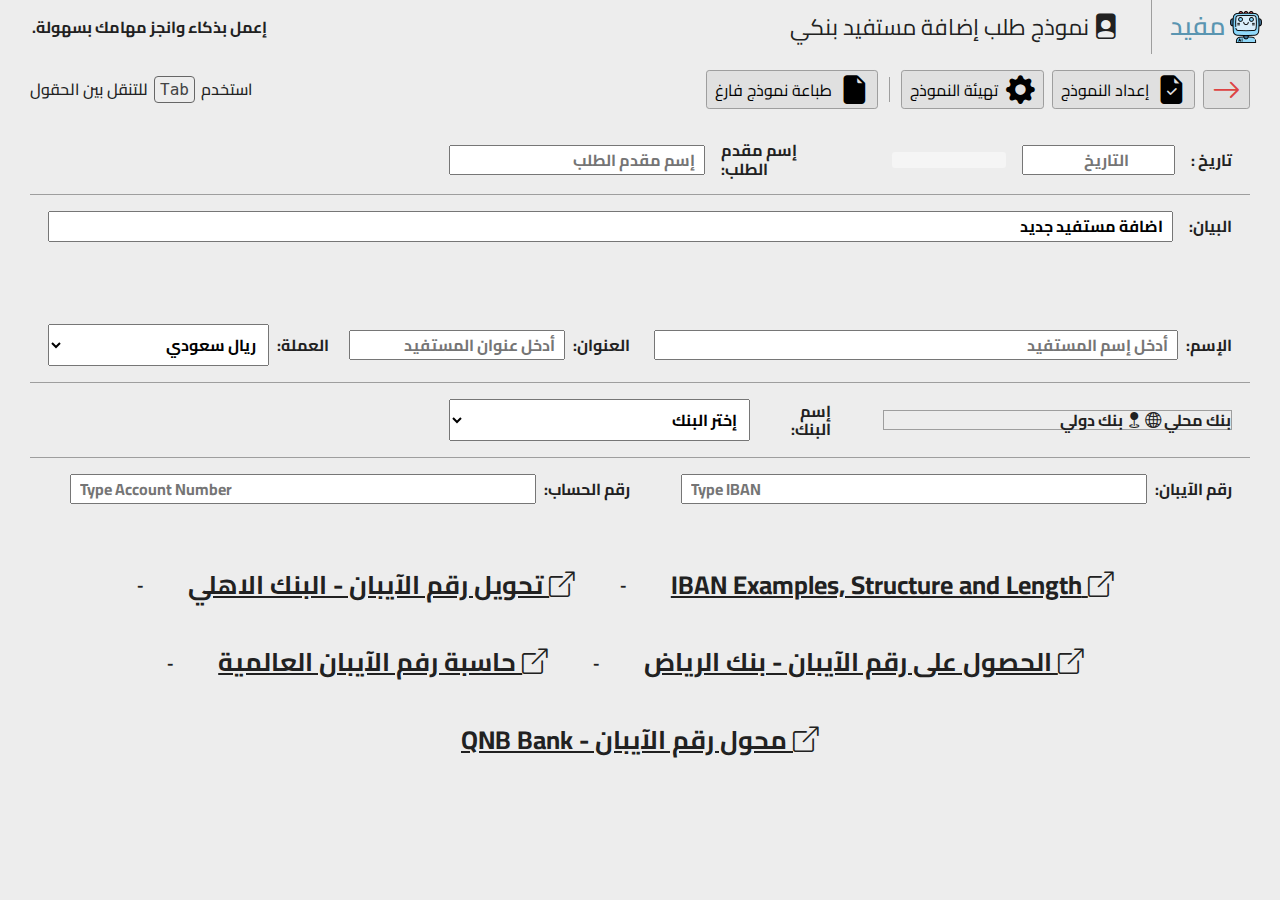
<file: pages/bank-beneficiary-add-request.html>
<!-- BANK_BENEFICIARY_ADD_REQUEST page -->
<!DOCTYPE html>
<html lang="ar" dir="rtl">
  <head>
    <!-- primary tags -->
    <meta charset="UTF-8" />
    <title>مفيد | نموذج طلب إضافة مستفيد</title>
    <meta http-equiv="X-UA-Compatible" content="IE=edge" />
    <meta name="viewport" content="width=device-width,initial-scale=1" />
    <!-- app favicons -->
    <link rel="icon" href="../media/mufeed-favicon.png" type="image/png" />
    <!-- app info -->
    <meta name="title" content="Mufeed" />
    <meta
      name="description"
      content="Mufeed is a daily office-work tasks organizer - مفيد ينجز لك مهامك اليومية بسرعة وذكاء"
    />
    <meta
      name="keywords"
      content="Mufeed, Task Organizer, Task Manager, Office Work"
    />
    <meta name="author" content="Kareem Aboueid" />
    <meta name="language" content="arabic" />
    <!-- app og tags -->
    <meta property="og:title" content="Mufeed" />
    <meta property="og:url" content="https://kareemabo3id.github.io/Mufeed" />
    <meta property="og:type" content="PWA" />
    <meta
      property="og:description"
      content="Mufeed is a daily office-work tasks organizer - مفيد ينجز لك مهامك اليومية بسرعة وذكاء"
    />
    <meta
      property="og:image"
      content="https://raw.githubusercontent.com/KareemAbo3id/Mufeed/master/media/mufeed-ogimage.jpg"
    />
    <!-- app stylesheet -->
    <link rel="stylesheet" href="../css/index.css" />
    <!-- app JS scripts -->
    <script defer src="../js/vendors/jquery.min.js"></script>
    <script defer src="../js/vendors/iban.js"></script>
    <script defer src="../js/utilities/global-buttons.js"></script>
    <script defer src="../js/utilities/global-state-change.js"></script>
    <script defer src="../js/local_state/benef-add-req-state.js"></script>
    <script defer src="../js/print_scripts/print-add-benef-script.js"></script>
  </head>
  <body>
    <!-- START RESULT_ACTION_BUTTONS -->
    <div id="RESULT_ACTION_BUTTONS" class="hide">
      <div>
        <button
          class="btn-reset p-t-0-25rem p-b-0-25rem p-l-0-5rem p-r-0-5rem radius-base flex items-center justify-center back-shade-300"
          type="button"
          title="إغلاق"
          id="RESULT_CONTENT_CLOSE_BUTTON"
        >
          <i class="bi bi-x-lg line-h-1 font-s-h3 font-red"></i>
        </button>
        <button
          class="btn-reset p-t-0-25rem p-b-0-25rem p-l-0-5rem p-r-0-5rem radius-base flex items-center justify-center back-shade-300"
          type="button"
          title="طباعة"
          onclick="window.print()"
        >
          <i class="bi bi-printer-fill line-h-1 font-s-h3 font-prim"></i>
        </button>
      </div>
      <div>
        <img src="../media/mufeed-favicon.png" />
      </div>
    </div>
    <!-- END RESULT_ACTION_BUTTONS -->
    <div id="INDEX_RESULT_PAGE" class="hide"></div>
    <main id="INDEX_MAIN_PAGE" class>
      <!-- START APP_HEADER -->
      <header class="app_header flex justify-space-between items-center">
        <!-- start logo -->
        <div class="width-10">
          <a
            class="flex justify-center items-center gap-0-25rem"
            href="../"
            title="الصفحة الرئيسية"
          >
            <img src="../media/mufeed-favicon.png" alt="صورة مفيد" />
            <p class="font-s-h5 font-w-600 logo-color">مفيد</p>
          </a>
        </div>
        <!-- end logo -->
        <div
          class="width-90 flex bordered-right justify-space-between items-center p-r-2rem p-l-2rem"
        >
          <!-- start page title -->
          <div class="PAGE_TITLE flex items-center justify-start gap-0-25rem">
            <i class="bi bi-file-person-fill line-h-1 font-s-h5"></i>
            <h1 class="font-w-400 font-s-h6">نموذج طلب إضافة مستفيد بنكي</h1>
          </div>
          <!-- end page title -->
          <!-- start description -->
          <p class="font-s-base">إعمل بذكاء وانجز مهامك بسهولة.</p>
          <!-- end description -->
        </div>
      </header>
      <!-- END APP_HEADER -->

      <!-- START BANK_BENEFICIARY_ADD_REQUEST SECTION -->
      <section class="new_acc_section p-t-1rem p-b-1rem">
        <!-- START </1.new_acc_form> -->
        <form action="" id="new_acc_form">
          <div class="container flex f-column gap-1rem">
            <!-- START SUBMIT BUTTONS -->
            <div class="flex justify-space-between items-center gap-0-5rem">
              <div class="flex justify-start items-center gap-0-5rem">
                <button
                  class="bordered p-t-0-25rem p-b-0-25rem p-l-0-5rem p-r-0-5rem radius-base flex items-center justify-center gap-0-5rem back-shade-300"
                  type="button"
                  title="خروج"
                  id="EXIT_TO_MAIN_PAGE_BTN"
                >
                  <a href="../" class="flex justify-center items-center">
                    <i
                      class="bi bi-arrow-right line-h-1 font-s-h4 font-red"
                    ></i>
                  </a>
                </button>
                <button
                  class="bordered p-t-0-25rem p-b-0-25rem p-l-0-5rem p-r-0-5rem radius-base flex items-center justify-center gap-0-5rem back-shade-300"
                  type="button"
                  title="إعداد النموذج"
                  id="REQUEST_GENERATE_BTN"
                >
                  <i
                    class="bi bi-file-earmark-check-fill line-h-1 font-s-h4 font-prim"
                  ></i>
                  <span class="line-h-1 font-w-400 font-s-base font-prim">
                    إعداد النموذج
                  </span>
                </button>
                <button
                  class="bordered p-t-0-25rem p-b-0-25rem p-l-0-5rem p-r-0-5rem radius-base flex items-center justify-center gap-0-5rem back-shade-300"
                  type="reset"
                  title="إعادة تهيئة النموذج"
                  id="RESET_FORM_BTN"
                >
                  <i class="bi bi-gear-fill line-h-1 font-s-h4 font-prim"></i>
                  <span class="line-h-1 font-w-400 font-s-base font-prim">
                    تهيئة النموذج
                  </span>
                </button>
                <div class="space-v"></div>
                <button
                  class="bordered p-t-0-25rem p-b-0-25rem p-l-0-5rem p-r-0-5rem radius-base flex items-center justify-center gap-0-5rem back-shade-300"
                  type="button"
                  title="طباعة نموذج فارغ"
                  id="PRINT_EMPTY_PAGE_BTN"
                >
                  <!-- empty page icon: -->
                  <i
                    class="bi bi-file-earmark-fill line-h-1 font-s-h4 font-prim"
                  ></i>
                  <span class="line-h-1 font-w-400 font-s-base font-prim">
                    طباعة نموذج فارغ
                  </span>
                </button>
              </div>
              <div>
                <!-- tell the user to use tap key to move across the inputs: -->
                <p class="font-s-base font-w-500 font-grey">
                  استخدم <kbd>Tab</kbd> للتنقل بين الحقول
                </p>
              </div>
            </div>
            <!-- END SUBMIT BUTTONS -->

            <!-- new_acc_form-section -->
            <section class="new_acc_form-section">
              <div
                class="row items-center justify-start p-r-1-5rem p-l-1-5rem p-t-1rem p-b-1rem"
              >
                <!-- START REQUEST_DATE DIV -->
                <div
                  class="col-4 text-left flex items-center justify-start gap-1rem"
                >
                  <label class="new_acc_form-label" for="REQUEST_DATE">
                    تاريخ :
                  </label>
                  <input
                    class="new_acc_form-input width-40 p-t-0-25rem p-b-0-25rem p-l-0-5rem p-r-0-5rem text-center"
                    title="يتم تسجيل تاريخ اليوم في حالة ترك الحقل فارغ"
                    type="number"
                    name="REQUEST_DATE"
                    id="REQUEST_DATE"
                    placeholder="التاريخ"
                  />
                  <p
                    id="VIEW_REQUEST_DATE"
                    class="font-grey p-0-5rem radius-base back-shade-100 width-30 text-center"
                  ></p>
                </div>
                <!-- END REQUEST_DATE DIV -->

                <!-- START REQUESTER_NAME DIV -->
                <div
                  class="col-4 text-left flex items-center justify-start gap-1rem"
                >
                  <label
                    class="new_acc_form-label width-30"
                    for="REQUESTER_NAME"
                  >
                    إسم مقدم الطلب:
                  </label>
                  <input
                    class="new_acc_form-input width-70 p-t-0-25rem p-b-0-25rem p-l-0-5rem p-r-0-5rem"
                    type="text"
                    name="REQUESTER_NAME"
                    id="REQUESTER_NAME"
                    required
                    placeholder="إسم مقدم الطلب"
                  />
                </div>
                <!-- END REQUESTER_NAME DIV -->
              </div>

              <div class="_______sperator_______"></div>

              <div
                class="row items-center justify-start p-r-1-5rem p-l-1-5rem p-t-1rem p-b-1rem"
              >
                <!-- START REQUESTER_STATMENT -->
                <div
                  class="col-12 text-left flex items-center justify-start gap-1rem"
                >
                  <label class="new_acc_form-label" for="REQUESTER_STATMENT">
                    البيان:
                  </label>
                  <input
                    dir="auto"
                    class="new_acc_form-input width-100 p-t-0-25rem p-b-0-25rem p-l-0-5rem p-r-0-5rem text-right"
                    title="سبب إضافة المستفيد"
                    type="text"
                    name="REQUESTER_STATMENT"
                    id="REQUESTER_STATMENT"
                    value="اضافة مستفيد جديد"
                    required
                    placeholder="أدخل البيان"
                  />
                </div>

                <!-- END REQUESTER_STATMENT -->
              </div>
            </section>
            <!-- ========================================= -->
            <br />
            <!-- START BENEFICIARY DATA SECTION  -->
            <section class="new_acc_form-section">
              <div
                class="row items-center justify-start p-r-1-5rem p-l-1-5rem p-t-1rem p-b-1rem"
              >
                <!-- START BENEFICIARY_NAME DIV -->
                <div class="col-6 flex items-center justify-start gap-0-5rem">
                  <label class="new_acc_form-label" for="BENEFICIARY_NAME">
                    الإسم:
                  </label>
                  <input
                    dir="auto"
                    class="new_acc_form-input width-90 p-t-0-25rem p-b-0-25rem p-l-0-5rem p-r-0-5rem text-right"
                    type="text"
                    name="BENEFICIARY_NAME"
                    id="BENEFICIARY_NAME"
                    title="أدخل الإسم باللغة العربية أو الإنجليزية"
                    required
                    placeholder="أدخل إسم المستفيد"
                  />
                </div>
                <!-- END BENEFICIARY_NAME DIV -->
                <!-- START BENEFICIARY_ADDRESS DIV -->
                <div class="col-3 flex items-center justify-start gap-0-5rem">
                  <label class="new_acc_form-label" for="BENEFICIARY_ADDRESS">
                    العنوان:
                  </label>
                  <input
                    dir="auto"
                    class="new_acc_form-input width-80 p-t-0-25rem p-b-0-25rem p-l-0-5rem p-r-0-5rem text-right"
                    type="text"
                    name="BENEFICIARY_ADDRESS"
                    id="BENEFICIARY_ADDRESS"
                    placeholder="أدخل عنوان المستفيد"
                  />
                </div>
                <!-- END BENEFICIARY_ADDRESS DIV -->
                <!-- START BENEFICIARY_CURRENCY DIV -->
                <div class="col-3 flex items-center justify-start gap-0-5rem">
                  <label class="new_acc_form-label" for="BENEFICIARY_CURRENCY">
                    العملة:
                  </label>
                  <select
                    class="new_acc_form-input width-80 p-t-0-25rem p-b-0-25rem p-l-0-5rem p-r-0-5rem"
                    name="BENEFICIARY_CURRENCY"
                    id="BENEFICIARY_CURRENCY"
                  >
                    <option value="">إختر العملة</option>
                    <option selected>ريال سعودي</option>
                    <option>دولار أمريكي</option>
                    <option>يورو</option>
                    <option>درهم إماراتي</option>
                    <option>ريال قطري</option>
                    <option>دينار بحريني</option>
                    <option>دينار أردني</option>
                    <option>دينار كويتي</option>
                    <option>جنيه مصري</option>
                    <option>دينار ليبي</option>
                    <option>ريال عماني</option>
                    <option>دينار تونسي</option>
                    <option>ريال سعودي</option>
                    <option>دينار بحريني</option>
                  </select>
                </div>
                <!-- END BENEFICIARY_CURRENCY DIV -->
              </div>

              <div class="_______sperator_______"></div>

              <div
                class="row items-center justify-start p-r-1-5rem p-l-1-5rem p-t-1rem p-b-1rem"
              >
                <!-- START BENEFICIARY_BANK_TYPE DIV -->
                <div class="col-4 flex items-center justify-start gap-0-5rem">
                  <div class="prim_toggle_radio width-100 p-l-2rem">
                    <input
                      checked
                      class="hide prim_toggle_radio-true"
                      type="radio"
                      name="BENEFICIARY_BANK_TYPE"
                      id="BENEFICIARY_BANK_TYPE_LOCAL"
                      value="BENEFICIARY_BANK_TYPE_LOCAL"
                    />
                    <input
                      class="hide prim_toggle_radio-false"
                      type="radio"
                      name="BENEFICIARY_BANK_TYPE"
                      id="BENEFICIARY_BANK_TYPE_FOREIGN"
                      value="BENEFICIARY_BANK_TYPE_FOREIGN"
                    />
                    <div class="prim_switch bordered">
                      <label
                        class="check-label-true"
                        for="BENEFICIARY_BANK_TYPE_LOCAL"
                      >
                        بنك محلي
                      </label>
                      <i class="bi bi-globe2"></i>
                      <i class="bi bi-geo-fill"></i>
                      <label
                        class="check-label-false"
                        for="BENEFICIARY_BANK_TYPE_FOREIGN"
                      >
                        بنك دولي
                      </label>
                    </div>
                  </div>
                </div>
                <!-- END BENEFICIARY_BANK_TYPE DIV -->

                <!-- START BENEFICIARY_BANK_NAME DIV -->
                <div class="col-4 flex items-center justify-start gap-0-5rem">
                  <label class="new_acc_form-label" for="BENEFICIARY_BANK_NAME">
                    إسم البنك:
                  </label>
                  <select
                    class="new_acc_form-input width-80 p-t-0-25rem p-b-0-25rem p-l-0-5rem p-r-0-5rem"
                    id="BENEFICIARY_BANK_NAME-LOCAL"
                  >
                    <option selected value="">إختر البنك</option>
                    <option value="البنك الأهلي">01 - البنك الأهلي</option>
                    <option value="مصرف الراجحي">02 - مصرف الراجحي</option>
                    <option value="مجموعة سامبا المالية">
                      03 - مجموعة سامبا المالية
                    </option>
                    <option value="بنك الرياض">04 - بنك الرياض</option>
                    <option value="البنك السعودي الفرنسي">
                      05 - البنك السعودي الفرنسي
                    </option>
                    <option value="البنك العربي">06 - البنك العربي</option>
                    <option value="البنك السعودي البريطاني (ساب SABB)">
                      07 - البنك السعودي البريطاني (ساب SABB)
                    </option>
                    <option value="مصرف الإنماء">08 - مصرف الإنماء</option>
                    <option value="البنك السعودي للاستثمار">
                      09 - البنك السعودي للاستثمار
                    </option>
                    <option value="البنك الأول">10 - البنك الأول</option>
                    <option value="بنك البلاد">11 - بنك البلاد</option>
                    <option value="بنك الجزيرة">12 - بنك الجزيرة</option>
                    <option value="بنك الخليج الدولي">
                      13 - بنك الخليج الدولي
                    </option>
                  </select>
                  <input
                    class="hide new_acc_form-input width-80 p-t-0-25rem p-b-0-25rem p-l-0-5rem p-r-0-5rem"
                    type="text"
                    id="BENEFICIARY_BANK_NAME-FOREIGN"
                    placeholder="أدخل اسم البنك"
                  />
                </div>
                <!-- END BENEFICIARY_BANK_NAME DIV -->
              </div>

              <div class="_______sperator_______"></div>
              <div
                class="row items-center justify-center p-r-1-5rem p-l-1-5rem p-t-1rem p-b-1rem"
              >
                <!-- START BENEFICIARY_ACCOUNT_IBAN DIV -->
                <div class="col-6 flex items-center justify-start gap-0-5rem">
                  <label
                    class="new_acc_form-label"
                    for="BENEFICIARY_ACCOUNT_IBAN"
                  >
                    رقم الآيبان:
                  </label>
                  <input
                    dir="ltr"
                    class="new_acc_form-input width-80 p-t-0-25rem p-b-0-25rem p-l-0-5rem p-r-0-5rem text-left"
                    type="text"
                    maxlength="31"
                    id="BENEFICIARY_ACCOUNT_IBAN"
                    placeholder="Type IBAN"
                  />
                </div>
                <!-- END BENEFICIARY_ACCOUNT_IBAN DIV -->

                <!-- START BENEFICIARY_ACCOUNT_NO DIV -->
                <div class="col-6 flex items-center justify-start gap-0-5rem">
                  <label
                    class="new_acc_form-label"
                    for="BENEFICIARY_ACCOUNT_NO"
                  >
                    رقم الحساب:
                  </label>
                  <input
                    dir="ltr"
                    class="new_acc_form-input width-80 p-t-0-25rem p-b-0-25rem p-l-0-5rem p-r-0-5rem text-left"
                    type="text"
                    maxlength="31"
                    id="BENEFICIARY_ACCOUNT_NO"
                    placeholder="Type Account Number"
                  />
                </div>
                <!-- END BENEFICIARY_ACCOUNT_NO DIV -->
              </div>
            </section>
            <!-- END BENEFICIARY DATA SECTION ============ -->
          </div>
        </form>
      </section>
      <!-- END BANK_BENEFICIARY_ADD_REQUEST SECTION -->
      <br />
      <div class="container">
        <div class="row justify-center items-center gap-1rem">
          <a
            href="https://www.iban.ma/structure"
            target="_blank"
            class="btn-reset radius-base underline font-prim"
            title="IBAN Examples, Structure and Length"
          >
            <i class="bi bi-box-arrow-up-right"></i>
            IBAN Examples, Structure and Length
          </a>
          -
          <a
            href="https://www.alahli.com/ar-sa/useful-tools/Pages/IBAN-Converter.aspx"
            target="_blank"
            class="btn-reset radius-base underline font-prim"
            title="تحويل رقم الآيبان - البنك الاهلي"
          >
            <i class="bi bi-box-arrow-up-right"></i>
            تحويل رقم الآيبان - البنك الاهلي
          </a>
          -
          <a
            href="https://www.riyadbank.com/ar/info-tools/iban-generator"
            target="_blank"
            class="btn-reset radius-base underline font-prim"
            title="الحصول على رقم الآيبان - بنك الرياض"
          >
            <i class="bi bi-box-arrow-up-right"></i>
            الحصول على رقم الآيبان - بنك الرياض
          </a>
          -
          <a
            href="https://www.iban.ma/calculate-iban"
            target="_blank"
            class="btn-reset radius-base underline font-prim"
            title="حاسبة رفم الآيبان العالمية"
          >
            <i class="bi bi-box-arrow-up-right"></i>
            حاسبة رفم الآيبان العالمية
          </a>
          -
          <a
            href="https://www.qnb.com/sites/qnb/qnbqatar/page/ar/aribanconverter.html"
            target="_blank"
            class="btn-reset radius-base underline font-prim"
            title="محول رقم الآيبان - QNB"
          >
            <i class="bi bi-box-arrow-up-right"></i>
            محول رقم الآيبان - QNB Bank
          </a>
        </div>
      </div>
    </main>

    <!-- START LOADING WINDOW -->
    <div
      id="LOADING_WIN_LAYOUT"
      class="hide"
      title="جاري معالجة البيانات المدخلة"
    ></div>
    <div id="LOADING_WIN" class="hide">
      <div
        class="loading_window flex f-column items-center justify-center"
        title="جاري معالجة البيانات المدخلة"
      >
        <img
          src="../media/mufeed-loading-img.gif"
          alt="loading-screen-mufeed"
        />
      </div>
    </div>
    <!-- END LOADING WINDOW -->
    <!-- START ALERT BOX -->
    <div id="ALERT_BOX" class="hide">
      <div class="flex items-center justify-center">
        <p id="ALERT_BOX_TEXT"></p>
      </div>
    </div>
    <!-- END ALERT BOX -->
  </body>
</html>
</file>
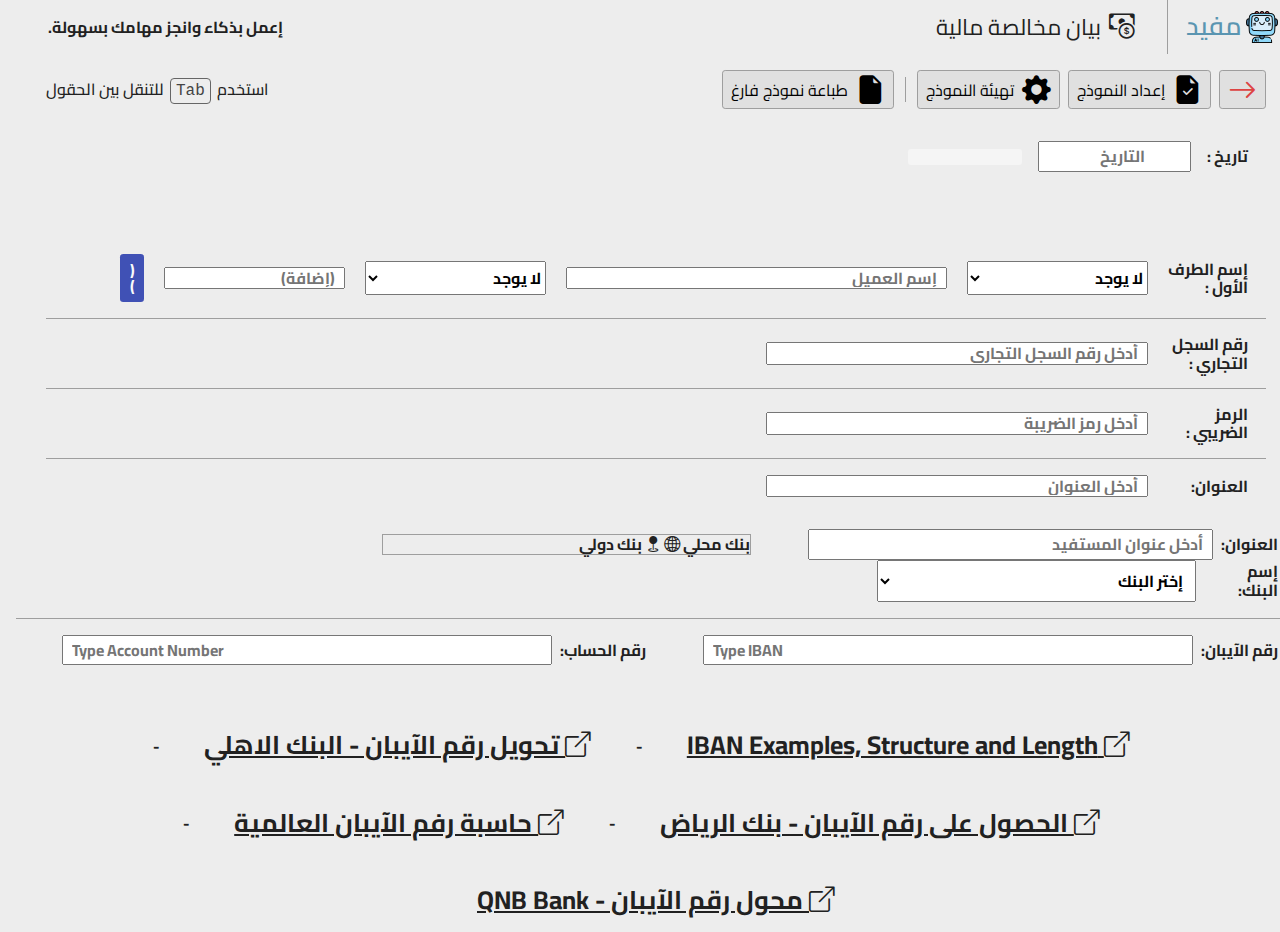
<file: pages/quittance-statment.html>
<!-- QUITTANCE_STATMENT page -->
<!DOCTYPE html>
<html lang="ar" dir="rtl">
  <head>
    <!-- primary tags -->
    <meta charset="UTF-8" />
    <title>مفيد | بيان مخالصة مالية</title>
    <meta http-equiv="X-UA-Compatible" content="IE=edge" />
    <meta name="viewport" content="width=device-width,initial-scale=1" />
    <!-- app favicons -->
    <link rel="icon" href="../media/mufeed-favicon.png" type="image/png" />
    <!-- app info -->
    <meta name="title" content="Mufeed" />
    <meta
      name="description"
      content="Mufeed is a daily office-work tasks organizer - مفيد ينجز لك مهامك اليومية بسرعة وذكاء"
    />
    <meta
      name="keywords"
      content="Mufeed, Task Organizer, Task Manager, Office Work"
    />
    <meta name="author" content="Kareem Aboueid" />
    <meta name="language" content="arabic" />
    <!-- app og tags -->
    <meta property="og:title" content="Mufeed" />
    <meta property="og:url" content="https://kareemabo3id.github.io/Mufeed" />
    <meta property="og:type" content="PWA" />
    <meta
      property="og:description"
      content="Mufeed is a daily office-work tasks organizer - مفيد ينجز لك مهامك اليومية بسرعة وذكاء"
    />
    <meta
      property="og:image"
      content="https://raw.githubusercontent.com/KareemAbo3id/Mufeed/master/media/mufeed-ogimage.jpg"
    />
    <!-- app stylesheet -->
    <link rel="stylesheet" href="../css/index.css" />
    <!-- app JS scripts -->
    <script defer src="../js/vendors/jquery.min.js"></script>
    <script defer src="../js/utilities/global-buttons.js"></script>
    <script defer src="../js/utilities/global-state-change.js"></script>
    <script defer src="../js/local_state/quittance-statment-state.js"></script>
    <script
      defer
      src="../js/print_scripts/print-quittance-statment-script.js"
    ></script>
  </head>
  <body>
    <!-- START RESULT_ACTION_BUTTONS -->
    <div id="RESULT_ACTION_BUTTONS" class="hide">
      <div>
        <button
          class="btn-reset p-t-0-25rem p-b-0-25rem p-l-0-5rem p-r-0-5rem radius-base flex items-center justify-center back-shade-300"
          type="button"
          title="إغلاق"
          id="RESULT_CONTENT_CLOSE_BUTTON"
        >
          <i class="bi bi-x-lg line-h-1 font-s-h3 font-red"></i>
        </button>
        <button
          class="btn-reset p-t-0-25rem p-b-0-25rem p-l-0-5rem p-r-0-5rem radius-base flex items-center justify-center back-shade-300"
          type="button"
          title="طباعة"
          onclick="window.print()"
        >
          <i class="bi bi-printer-fill line-h-1 font-s-h3 font-prim"></i>
        </button>
      </div>
      <div>
        <img src="../media/mufeed-favicon.png" />
      </div>
    </div>
    <!-- END RESULT_ACTION_BUTTONS -->
    <div id="INDEX_RESULT_PAGE" class="hide"></div>
    <main id="INDEX_MAIN_PAGE" class>
      <!-- START APP_HEADER -->
      <header class="app_header flex justify-space-between items-center">
        <!-- start logo -->
        <div class="width-10">
          <a
            class="flex justify-center items-center gap-0-25rem"
            href="../"
            title="الصفحة الرئيسية"
          >
            <img src="../media/mufeed-favicon.png" alt="صورة مفيد" />
            <p class="font-s-h5 font-w-600 logo-color">مفيد</p>
          </a>
        </div>
        <!-- end logo -->
        <div
          class="width-90 flex bordered-right justify-space-between items-center p-r-2rem p-l-2rem"
        >
          <!-- start page title -->
          <div class="PAGE_TITLE flex items-center justify-start gap-0-5rem">
            <i class="bi bi-cash-coin line-h-1 font-s-h5"></i>
            <h1 class="font-w-400 font-s-h6">بيان مخالصة مالية</h1>
          </div>
          <!-- end page title -->
          <!-- start description -->
          <p class="font-s-base">إعمل بذكاء وانجز مهامك بسهولة.</p>
          <!-- end description -->
        </div>
      </header>
      <!-- END APP_HEADER -->

      <!-- START BANK_BENEFICIARY_ADD_REQUEST SECTION -->
      <section class="new_acc_section p-t-1rem p-b-1rem">
        <!-- START </1.new_acc_form> -->
        <form action="" id="new_acc_form">
          <div class="container flex f-column gap-1rem">
            <!-- START SUBMIT BUTTONS -->
            <div class="flex justify-space-between items-center gap-0-5rem">
              <div class="flex justify-start items-center gap-0-5rem">
                <button
                  class="bordered p-t-0-25rem p-b-0-25rem p-l-0-5rem p-r-0-5rem radius-base flex items-center justify-center gap-0-5rem back-shade-300"
                  type="button"
                  title="خروج"
                  id="EXIT_TO_MAIN_PAGE_BTN"
                >
                  <a href="../" class="flex justify-center items-center">
                    <i
                      class="bi bi-arrow-right line-h-1 font-s-h4 font-red"
                    ></i>
                  </a>
                </button>
                <button
                  class="bordered p-t-0-25rem p-b-0-25rem p-l-0-5rem p-r-0-5rem radius-base flex items-center justify-center gap-0-5rem back-shade-300"
                  type="button"
                  title="إعداد النموذج"
                  id="REQUEST_GENERATE_BTN"
                >
                  <i
                    class="bi bi-file-earmark-check-fill line-h-1 font-s-h4 font-prim"
                  ></i>
                  <span class="line-h-1 font-w-400 font-s-base font-prim">
                    إعداد النموذج
                  </span>
                </button>
                <button
                  class="bordered p-t-0-25rem p-b-0-25rem p-l-0-5rem p-r-0-5rem radius-base flex items-center justify-center gap-0-5rem back-shade-300"
                  type="reset"
                  title="إعادة تهيئة النموذج"
                  id="RESET_FORM_BTN"
                >
                  <i class="bi bi-gear-fill line-h-1 font-s-h4 font-prim"></i>
                  <span class="line-h-1 font-w-400 font-s-base font-prim">
                    تهيئة النموذج
                  </span>
                </button>
                <div class="space-v"></div>
                <button
                  class="bordered p-t-0-25rem p-b-0-25rem p-l-0-5rem p-r-0-5rem radius-base flex items-center justify-center gap-0-5rem back-shade-300"
                  type="button"
                  title="طباعة نموذج فارغ"
                  id="PRINT_EMPTY_PAGE_BTN"
                >
                  <!-- empty page icon: -->
                  <i
                    class="bi bi-file-earmark-fill line-h-1 font-s-h4 font-prim"
                  ></i>
                  <span class="line-h-1 font-w-400 font-s-base font-prim">
                    طباعة نموذج فارغ
                  </span>
                </button>
              </div>
              <div>
                <!-- tell the user to use tap key to move across the inputs: -->
                <p class="font-s-base font-w-500 font-grey">
                  استخدم <kbd>Tab</kbd> للتنقل بين الحقول
                </p>
              </div>
            </div>
            <!-- END SUBMIT BUTTONS -->

            <!-- new_acc_form-section -->
            <section class="new_acc_form-section">
              <div
                class="row items-center justify-start p-r-1-5rem p-l-1-5rem p-t-1rem p-b-1rem"
              >
                <!-- START REQUEST_DATE DIV -->
                <div
                  class="col-4 text-left flex items-center justify-start gap-1rem"
                >
                  <label class="new_acc_form-label" for="REQUEST_DATE">
                    تاريخ :
                  </label>
                  <input
                    class="new_acc_form-input width-40 p-t-0-25rem p-b-0-25rem p-l-0-5rem p-r-0-5rem text-center"
                    title="يتم تسجيل تاريخ اليوم في حالة ترك الحقل فارغ"
                    type="number"
                    name="REQUEST_DATE"
                    id="REQUEST_DATE"
                    placeholder="التاريخ"
                  />
                  <p
                    id="VIEW_REQUEST_DATE"
                    class="font-grey p-0-5rem radius-base back-shade-100 width-30 text-center"
                  ></p>
                </div>
                <!-- END REQUEST_DATE DIV -->
              </div>
            </section>
            <!-- ========================================= -->
            <br />
            <!-- START PARTY_ONE SECTION  -->
            <section class="new_acc_form-section">
              <!-- START PARTY_ONE NAME ROW -->
              <div
                class="row items-center justify-start p-r-1-5rem p-l-1-5rem p-t-1rem p-b-1rem"
              >
                <div class="col-1">
                  <label class="new_acc_form-label" for="PARTY_ONE_NAME">
                    إسم الطرف الأول :
                  </label>
                </div>
                <!-- START PARTY_ONE_NAME_START -->
                <div class="col-2">
                  <select
                    class="new_acc_form-input width-100"
                    name="PARTY_ONE_NAME_START"
                    id="PARTY_ONE_NAME_START"
                  >
                    <option selected value="">لا يوجد</option>
                    <option>مؤسسة</option>
                    <option>شركة</option>
                    <option>مكتب</option>
                    <option>وزارة</option>
                    <option>محل</option>
                    <option>مفروشات</option>
                    <option>هيئة</option>
                    <option>مجموعة</option>
                    <option>مركز</option>
                    <option>مستشفى</option>
                    <option>المؤسسة</option>
                    <option>الشركة</option>
                    <option>المكتب</option>
                    <option>الوزارة</option>
                    <option>المحل</option>
                    <option>المفروشات</option>
                    <option>الهيئة</option>
                    <option>المجموعة</option>
                    <option>المركز</option>
                    <option>المستشفى</option>
                  </select>
                </div>
                <!-- END PARTY_ONE_NAME_START -->

                <!-- START PARTY_ONE_NAME -->
                <div class="col-4">
                  <input
                    class="new_acc_form-input width-100 p-l-0-5rem p-r-0-5rem"
                    type="text"
                    name="PARTY_ONE_NAME"
                    id="PARTY_ONE_NAME"
                    placeholder="إسم العميل"
                    required
                  />
                </div>
                <!-- END PARTY_ONE_NAME -->

                <!-- START PARTY_ONE_NAME_END -->
                <div class="col-2">
                  <select
                    class="new_acc_form-input width-100"
                    name="PARTY_ONE_NAME_END"
                    id="PARTY_ONE_NAME_END"
                  >
                    <option selected value="">لا يوجد</option>
                    <option>التجارية</option>
                    <option>التجاري</option>
                    <option>للتجارة</option>
                    <option>المحدودة</option>
                    <option>المتحدة</option>
                    <option>التضامنية</option>
                    <option>للتضامن</option>
                    <option>للأرضيات</option>
                    <option>للأرضيات والمفروشات</option>
                    <option>للمفروشات</option>
                    <option>للسجاد</option>
                    <option>للأثاث</option>
                    <option>للمقاولات</option>
                    <option>للمقاولات العامة</option>
                    <option>للتصدير</option>
                    <option>للإستيراد والتصدير</option>
                    <option>شركة شخص واحد</option>
                    <option>الوطنية</option>
                    <option>الدولية</option>
                    <option>العالمية</option>
                  </select>
                </div>
                <!-- END PARTY_ONE_NAME_END -->

                <!-- START PARTY_ONE_NAME_SUFFIX -->
                <div class="col-2">
                  <input
                    class="new_acc_form-input width-100 p-l-0-5rem p-r-0-5rem"
                    type="text"
                    name="PARTY_ONE_NAME_SUFFIX"
                    id="PARTY_ONE_NAME_SUFFIX"
                    placeholder="(إضافة)"
                  />
                </div>
                <!-- END PARTY_ONE_NAME_SUFFIX -->

                <!-- start add_parenthesis buttons -->
                <div class="col-1">
                  <button
                    id="ADD_SUFFIX_PARENS_BTN"
                    class="width-30 back-shade-500 p-0-5rem prim-btn border-none radius-base line-h-1"
                    type="button"
                    title="إضافة قوسين"
                  >
                    ( )
                  </button>
                  <button
                    id="REMOVE_SUFFIX_PARENS_BTN"
                    class="width-30 back-shade-500 p-0-5rem hide prim-btn border-none radius-base line-h-1"
                    type="button"
                    title="مسح القوسين"
                  >
                    ( )
                  </button>
                </div>
                <!-- end add_parenthesis buttons -->
              </div>
              <!-- END PARTY_ONE NAME ROW -->

              <div class="_______sperator_______"></div>

              <!-- START PARTY_ONE_TRADE_NO -->
              <div
                class="row items-center justify-start p-r-1-5rem p-l-1-5rem p-t-1rem p-b-1rem"
              >
                <div class="col-1">
                  <label
                    class="new_acc_form-label width-100"
                    for="PARTY_ONE_TRADE_NO"
                  >
                    رقم السجل التجاري :
                  </label>
                </div>
                <div class="col-4">
                  <input
                    class="new_acc_form-input width-100 p-l-0-5rem p-r-0-5rem"
                    type="number"
                    name="PARTY_ONE_TRADE_NO"
                    id="PARTY_ONE_TRADE_NO"
                    placeholder="أدخل رقم السجل التجاري"
                    required
                  />
                </div>
              </div>
              <!-- END PARTY_ONE_TRADE_NO -->
              <div class="_______sperator_______"></div>
              <!-- START PARTY_ONE_VAT_NO -->
              <div
                class="row items-center justify-start p-r-1-5rem p-l-1-5rem p-t-1rem p-b-1rem"
              >
                <div class="col-1">
                  <label class="new_acc_form-label" for="PARTY_ONE_VAT_NO">
                    الرمز الضريبي :
                  </label>
                </div>
                <div class="col-4">
                  <input
                    class="new_acc_form-input width-100 p-l-0-5rem p-r-0-5rem"
                    type="text"
                    name="PARTY_ONE_VAT_NO"
                    id="PARTY_ONE_VAT_NO"
                    placeholder="أدخل رمز الضريبة"
                    required
                  />
                </div>
              </div>
              <!-- END PARTY_ONE_VAT_NO -->
              <div class="_______sperator_______"></div>
              <!-- START PARTY_ONE_ADDRESS -->
              <div
                class="row items-center justify-start p-r-1-5rem p-l-1-5rem p-t-1rem p-b-1rem"
              >
                <div class="col-1">
                  <label class="new_acc_form-label" for="PARTY_ONE_ADDRESS">
                    العنوان:
                  </label>
                </div>
                <div class="col-4">
                  <input
                    class="new_acc_form-input width-100 p-l-0-5rem p-r-0-5rem"
                    type="text"
                    name="PARTY_ONE_ADDRESS"
                    id="PARTY_ONE_ADDRESS"
                    placeholder="أدخل العنوان"
                    required
                  />
                </div>
              </div>
              <!-- END PARTY_ONE_ADDRESS -->
            </section>
            <!-- END PARTY_ONE SECTION  -->
            <!-- ========================================= -->
          </div>

          <div
            class="row items-center justify-start p-r-1-5rem p-l-1-5rem p-t-1rem p-b-1rem"
          >
            <!-- START PARTY_ONE_ADDRESS DIV -->
            <div class="col-5 flex items-center justify-start gap-0-5rem">
              <label class="new_acc_form-label" for="PARTY_ONE_ADDRESS">
                العنوان:
              </label>
              <input
                dir="auto"
                class="new_acc_form-input width-80 p-t-0-25rem p-b-0-25rem p-l-0-5rem p-r-0-5rem text-right"
                type="text"
                name="PARTY_ONE_ADDRESS"
                id="PARTY_ONE_ADDRESS"
                placeholder="أدخل عنوان المستفيد"
              />
            </div>
            <!-- END PARTY_ONE_ADDRESS DIV -->
            <!-- START BENEFICIARY_BANK_TYPE DIV -->
            <div class="col-4 flex items-center justify-start gap-0-5rem">
              <div class="prim_toggle_radio width-100 p-l-2rem">
                <input
                  checked
                  class="hide prim_toggle_radio-true"
                  type="radio"
                  name="BENEFICIARY_BANK_TYPE"
                  id="BENEFICIARY_BANK_TYPE_LOCAL"
                  value="BENEFICIARY_BANK_TYPE_LOCAL"
                />
                <input
                  class="hide prim_toggle_radio-false"
                  type="radio"
                  name="BENEFICIARY_BANK_TYPE"
                  id="BENEFICIARY_BANK_TYPE_FOREIGN"
                  value="BENEFICIARY_BANK_TYPE_FOREIGN"
                />
                <div class="prim_switch bordered">
                  <label
                    class="check-label-true"
                    for="BENEFICIARY_BANK_TYPE_LOCAL"
                  >
                    بنك محلي
                  </label>
                  <i class="bi bi-globe2"></i>
                  <i class="bi bi-geo-fill"></i>
                  <label
                    class="check-label-false"
                    for="BENEFICIARY_BANK_TYPE_FOREIGN"
                  >
                    بنك دولي
                  </label>
                </div>
              </div>
            </div>
            <!-- END BENEFICIARY_BANK_TYPE DIV -->

            <!-- START BENEFICIARY_BANK_NAME DIV -->
            <div class="col-4 flex items-center justify-start gap-0-5rem">
              <label class="new_acc_form-label" for="BENEFICIARY_BANK_NAME">
                إسم البنك:
              </label>
              <select
                class="new_acc_form-input width-80 p-t-0-25rem p-b-0-25rem p-l-0-5rem p-r-0-5rem"
                id="BENEFICIARY_BANK_NAME-LOCAL"
              >
                <option selected value="">إختر البنك</option>
                <option value="البنك الأهلي">01 - البنك الأهلي</option>
                <option value="مصرف الراجحي">02 - مصرف الراجحي</option>
                <option value="مجموعة سامبا المالية">
                  03 - مجموعة سامبا المالية
                </option>
                <option value="بنك الرياض">04 - بنك الرياض</option>
                <option value="البنك السعودي الفرنسي">
                  05 - البنك السعودي الفرنسي
                </option>
                <option value="البنك العربي">06 - البنك العربي</option>
                <option value="البنك السعودي البريطاني (ساب SABB)">
                  07 - البنك السعودي البريطاني (ساب SABB)
                </option>
                <option value="مصرف الإنماء">08 - مصرف الإنماء</option>
                <option value="البنك السعودي للاستثمار">
                  09 - البنك السعودي للاستثمار
                </option>
                <option value="البنك الأول">10 - البنك الأول</option>
                <option value="بنك البلاد">11 - بنك البلاد</option>
                <option value="بنك الجزيرة">12 - بنك الجزيرة</option>
                <option value="بنك الخليج الدولي">
                  13 - بنك الخليج الدولي
                </option>
              </select>
              <input
                class="hide new_acc_form-input width-80 p-t-0-25rem p-b-0-25rem p-l-0-5rem p-r-0-5rem"
                type="text"
                id="BENEFICIARY_BANK_NAME-FOREIGN"
                placeholder="أدخل اسم البنك"
              />
            </div>
            <!-- END BENEFICIARY_BANK_NAME DIV -->
          </div>

          <div class="_______sperator_______"></div>
          <div
            class="row items-center justify-center p-r-1-5rem p-l-1-5rem p-t-1rem p-b-1rem"
          >
            <!-- START BENEFICIARY_ACCOUNT_IBAN DIV -->
            <div class="col-6 flex items-center justify-start gap-0-5rem">
              <label class="new_acc_form-label" for="BENEFICIARY_ACCOUNT_IBAN">
                رقم الآيبان:
              </label>
              <input
                dir="ltr"
                class="new_acc_form-input width-80 p-t-0-25rem p-b-0-25rem p-l-0-5rem p-r-0-5rem text-left"
                type="text"
                maxlength="31"
                id="BENEFICIARY_ACCOUNT_IBAN"
                placeholder="Type IBAN"
              />
            </div>
            <!-- END BENEFICIARY_ACCOUNT_IBAN DIV -->

            <!-- START BENEFICIARY_ACCOUNT_NO DIV -->
            <div class="col-6 flex items-center justify-start gap-0-5rem">
              <label class="new_acc_form-label" for="BENEFICIARY_ACCOUNT_NO">
                رقم الحساب:
              </label>
              <input
                dir="ltr"
                class="new_acc_form-input width-80 p-t-0-25rem p-b-0-25rem p-l-0-5rem p-r-0-5rem text-left"
                type="text"
                maxlength="31"
                id="BENEFICIARY_ACCOUNT_NO"
                placeholder="Type Account Number"
              />
            </div>
            <!-- END BENEFICIARY_ACCOUNT_NO DIV -->
          </div>

          <!-- END BENEFICIARY DATA SECTION ============ -->
        </form>
      </section>
      <!-- END BANK_BENEFICIARY_ADD_REQUEST SECTION -->
      <br />
      <div class="container">
        <div class="row justify-center items-center gap-1rem">
          <a
            href="https://www.iban.ma/structure"
            target="_blank"
            class="btn-reset radius-base underline font-prim"
            title="IBAN Examples, Structure and Length"
          >
            <i class="bi bi-box-arrow-up-right"></i>
            IBAN Examples, Structure and Length
          </a>
          -
          <a
            href="https://www.alahli.com/ar-sa/useful-tools/Pages/IBAN-Converter.aspx"
            target="_blank"
            class="btn-reset radius-base underline font-prim"
            title="تحويل رقم الآيبان - البنك الاهلي"
          >
            <i class="bi bi-box-arrow-up-right"></i>
            تحويل رقم الآيبان - البنك الاهلي
          </a>
          -
          <a
            href="https://www.riyadbank.com/ar/info-tools/iban-generator"
            target="_blank"
            class="btn-reset radius-base underline font-prim"
            title="الحصول على رقم الآيبان - بنك الرياض"
          >
            <i class="bi bi-box-arrow-up-right"></i>
            الحصول على رقم الآيبان - بنك الرياض
          </a>
          -
          <a
            href="https://www.iban.ma/calculate-iban"
            target="_blank"
            class="btn-reset radius-base underline font-prim"
            title="حاسبة رفم الآيبان العالمية"
          >
            <i class="bi bi-box-arrow-up-right"></i>
            حاسبة رفم الآيبان العالمية
          </a>
          -
          <a
            href="https://www.qnb.com/sites/qnb/qnbqatar/page/ar/aribanconverter.html"
            target="_blank"
            class="btn-reset radius-base underline font-prim"
            title="محول رقم الآيبان - QNB"
          >
            <i class="bi bi-box-arrow-up-right"></i>
            محول رقم الآيبان - QNB Bank
          </a>
        </div>
      </div>
    </main>

    <!-- START LOADING WINDOW -->
    <div
      id="LOADING_WIN_LAYOUT"
      class="hide"
      title="جاري معالجة البيانات المدخلة"
    ></div>
    <div id="LOADING_WIN" class="hide">
      <div
        class="loading_window flex f-column items-center justify-center"
        title="جاري معالجة البيانات المدخلة"
      >
        <img
          src="../media/mufeed-loading-img.gif"
          alt="loading-screen-mufeed"
        />
      </div>
    </div>
    <!-- END LOADING WINDOW -->
    <!-- START ALERT BOX -->
    <div id="ALERT_BOX" class="hide">
      <div class="flex items-center justify-center">
        <p id="ALERT_BOX_TEXT"></p>
      </div>
    </div>
    <!-- END ALERT BOX -->
  </body>
</html>
</file>
<file: css/index.css>
/** ==============================================
* Boilerbase css partials.
* Everything is crucially organized.
*
* @author Kareem Aboeid
*
* @Structure
*
* variables/
*     * contains: breakpoints, colors, fonts, spacers ...
*
* base/
*      * contains: boilerplate, reset
*
* components/
*     * contains styled UI components: cards, buttons ...
*
* layout/
*     * contains styled page parts: header, aside, footer ...
*
* index.css
*     * import all css partials by @import keyword.
============================================== */

@import "./variables/index.css";
@import "./utilities/index.css";
@import "./base/index.css";
@import "./components/index.css";
@import "./layout/index.css";
</file>
